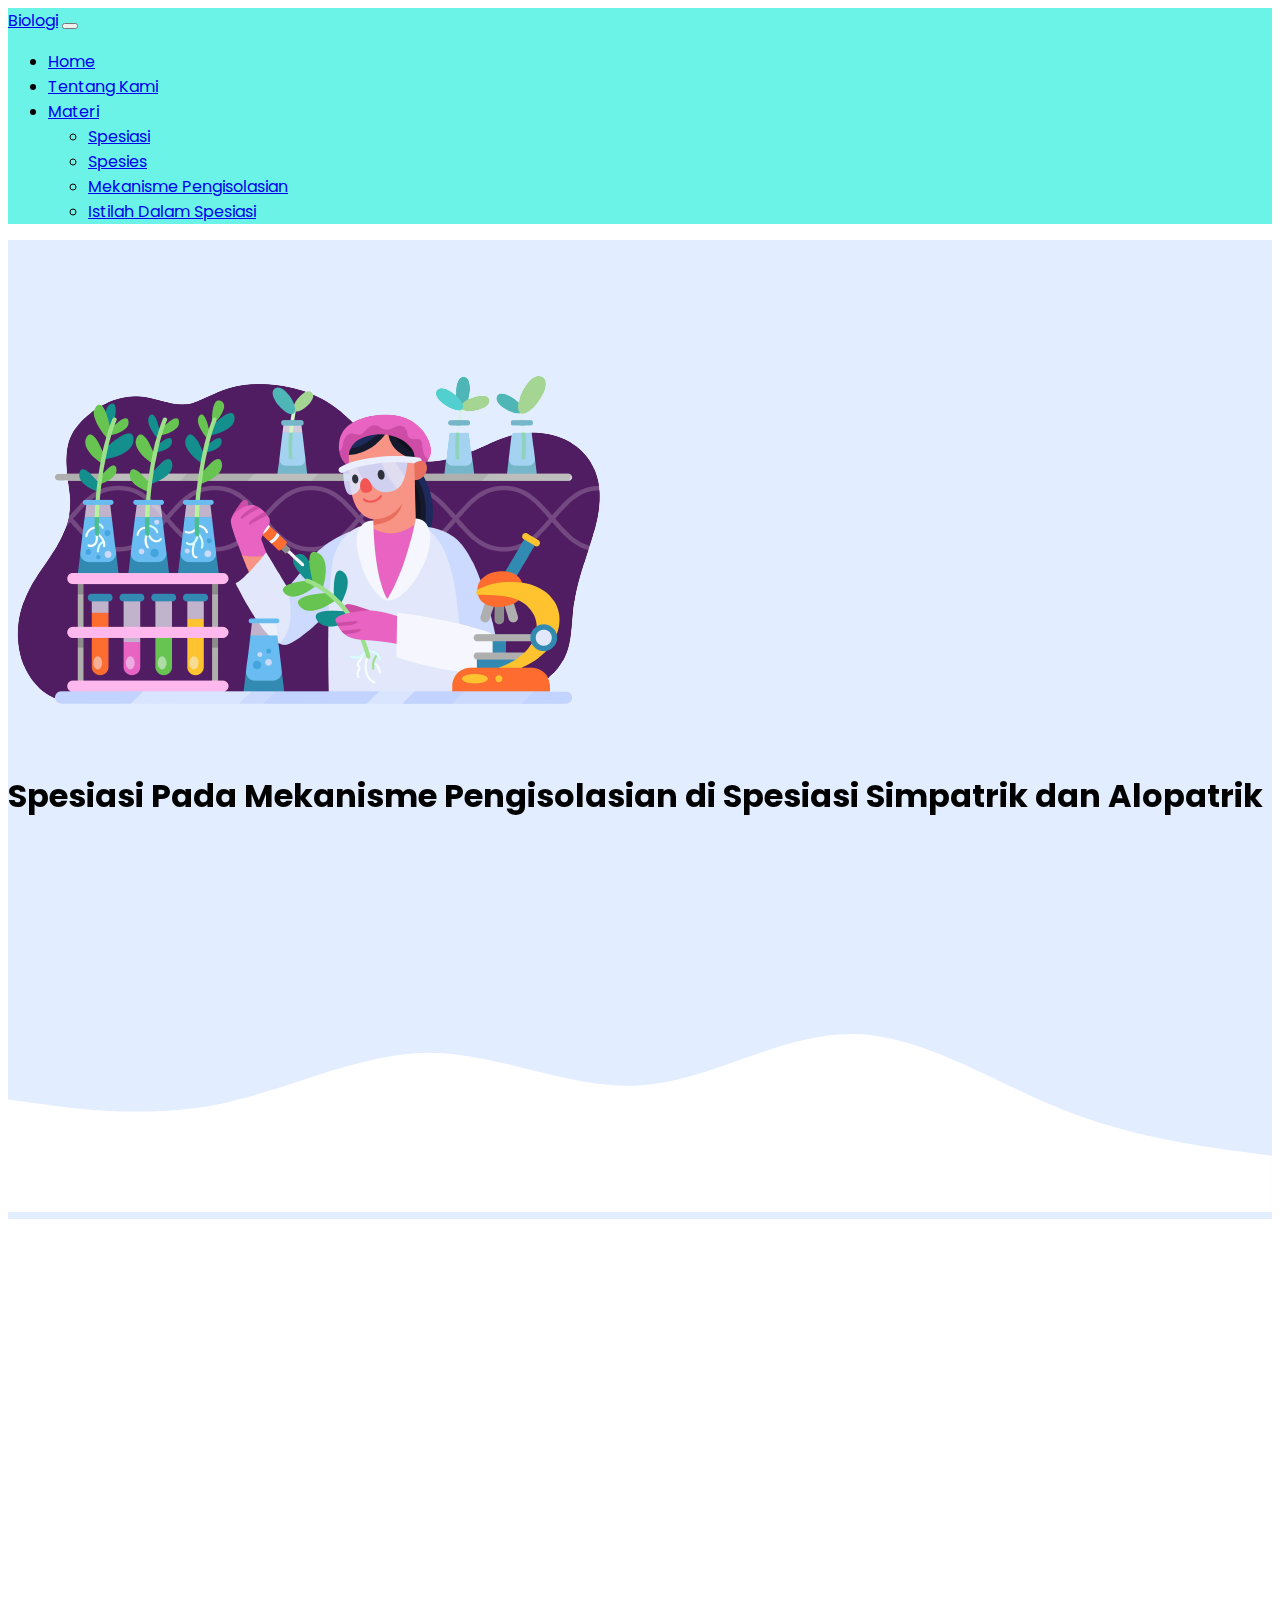
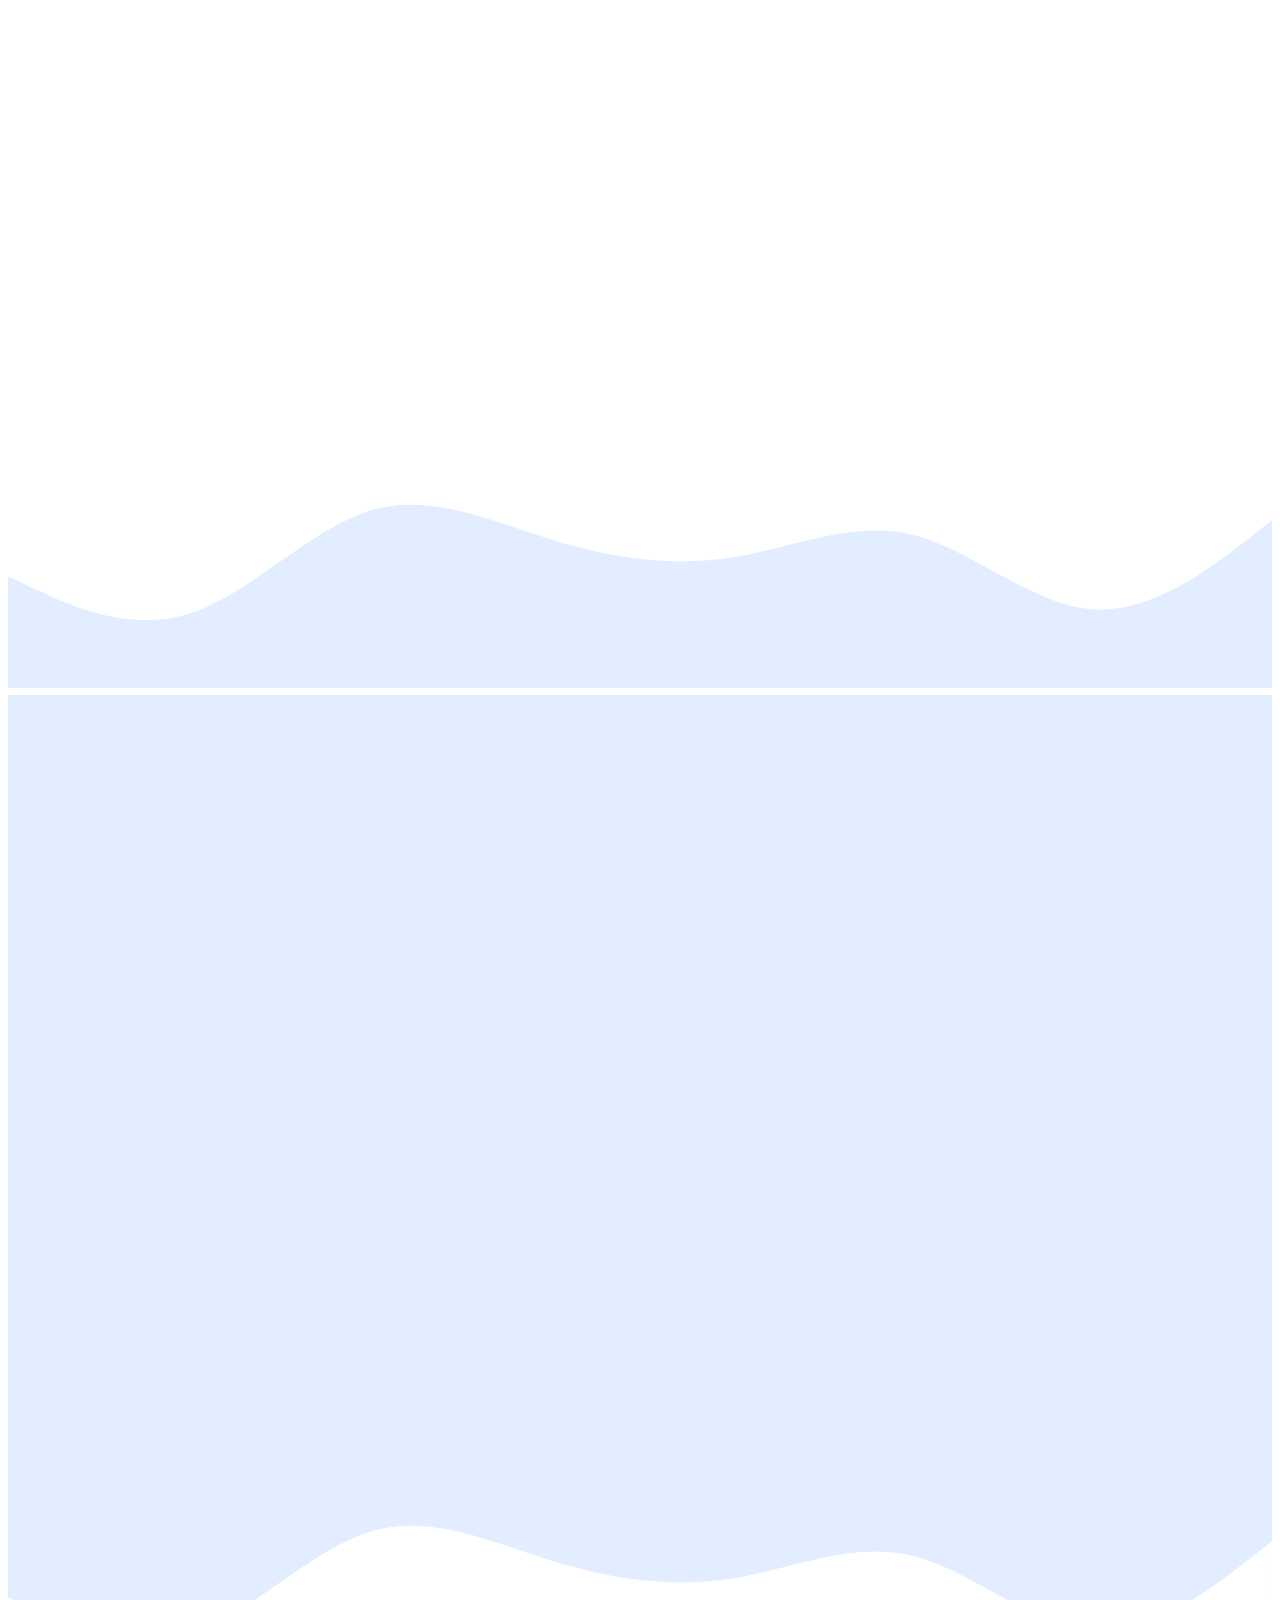
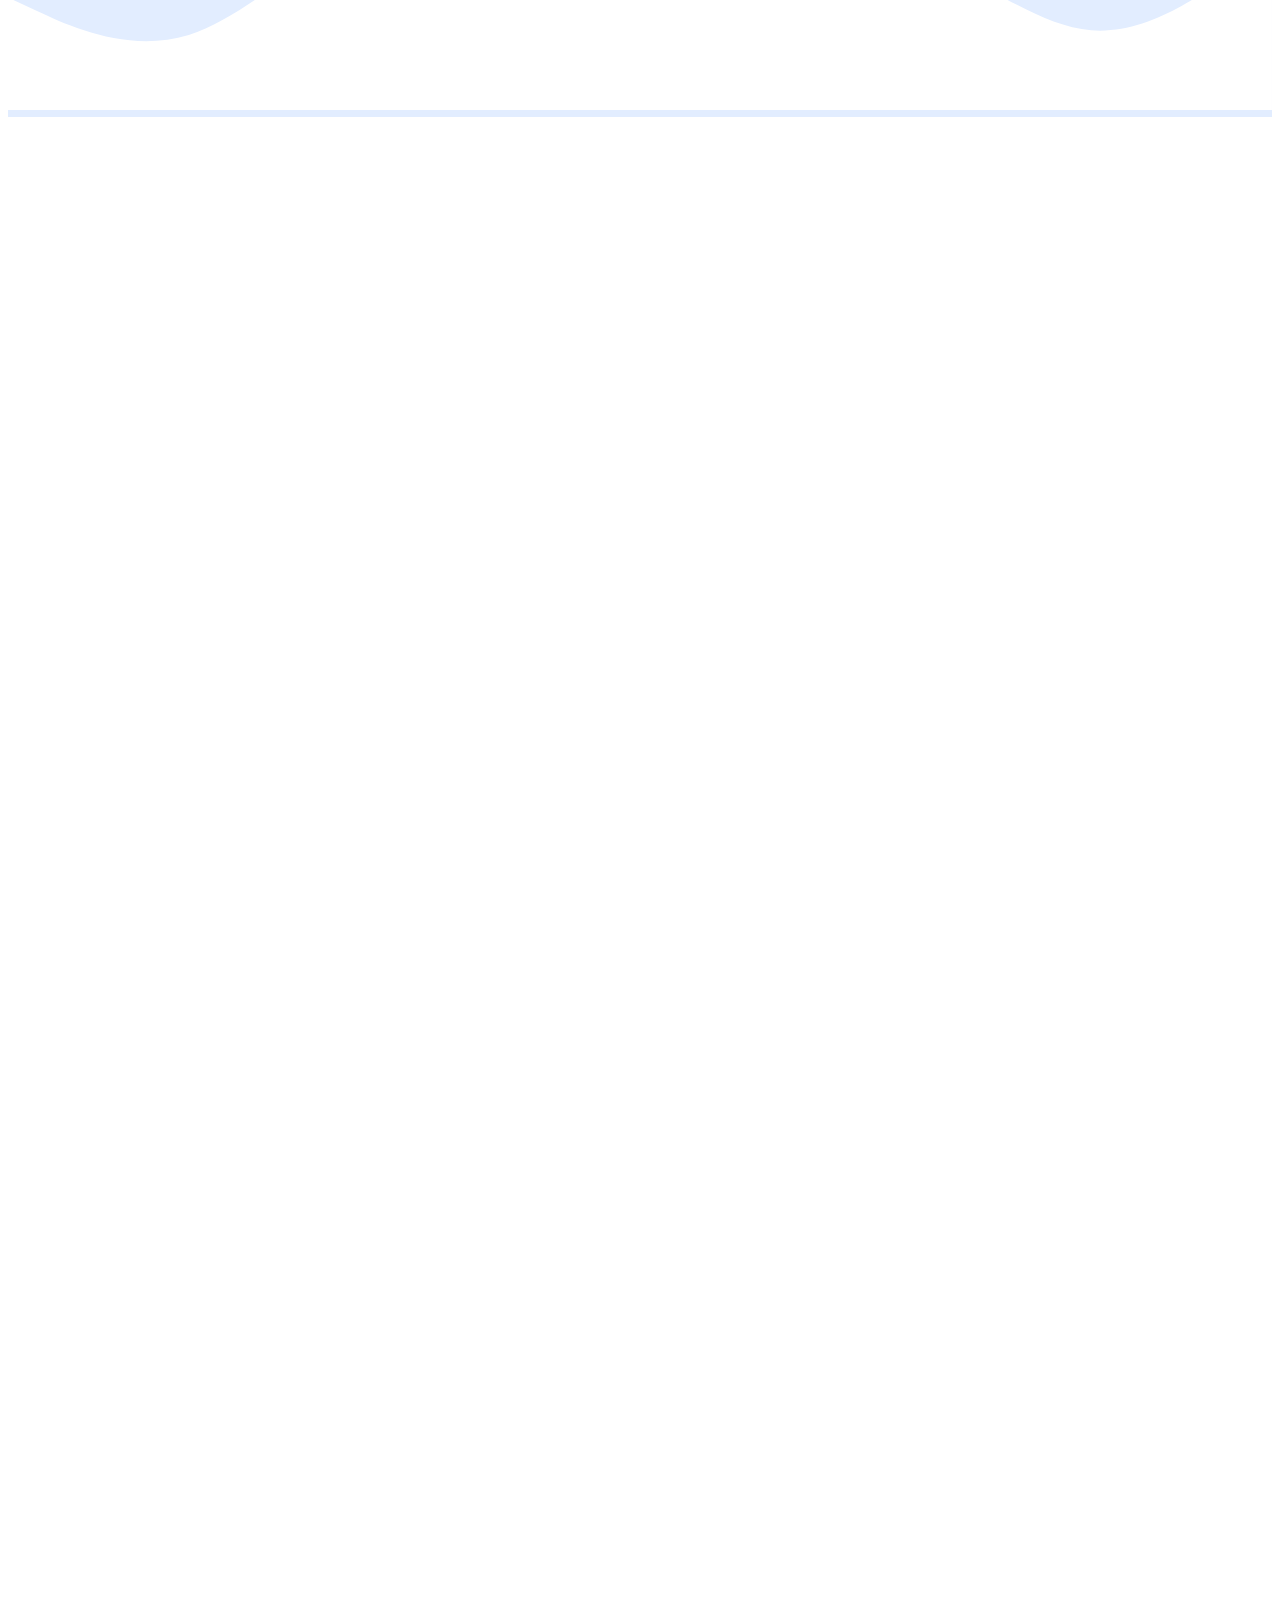
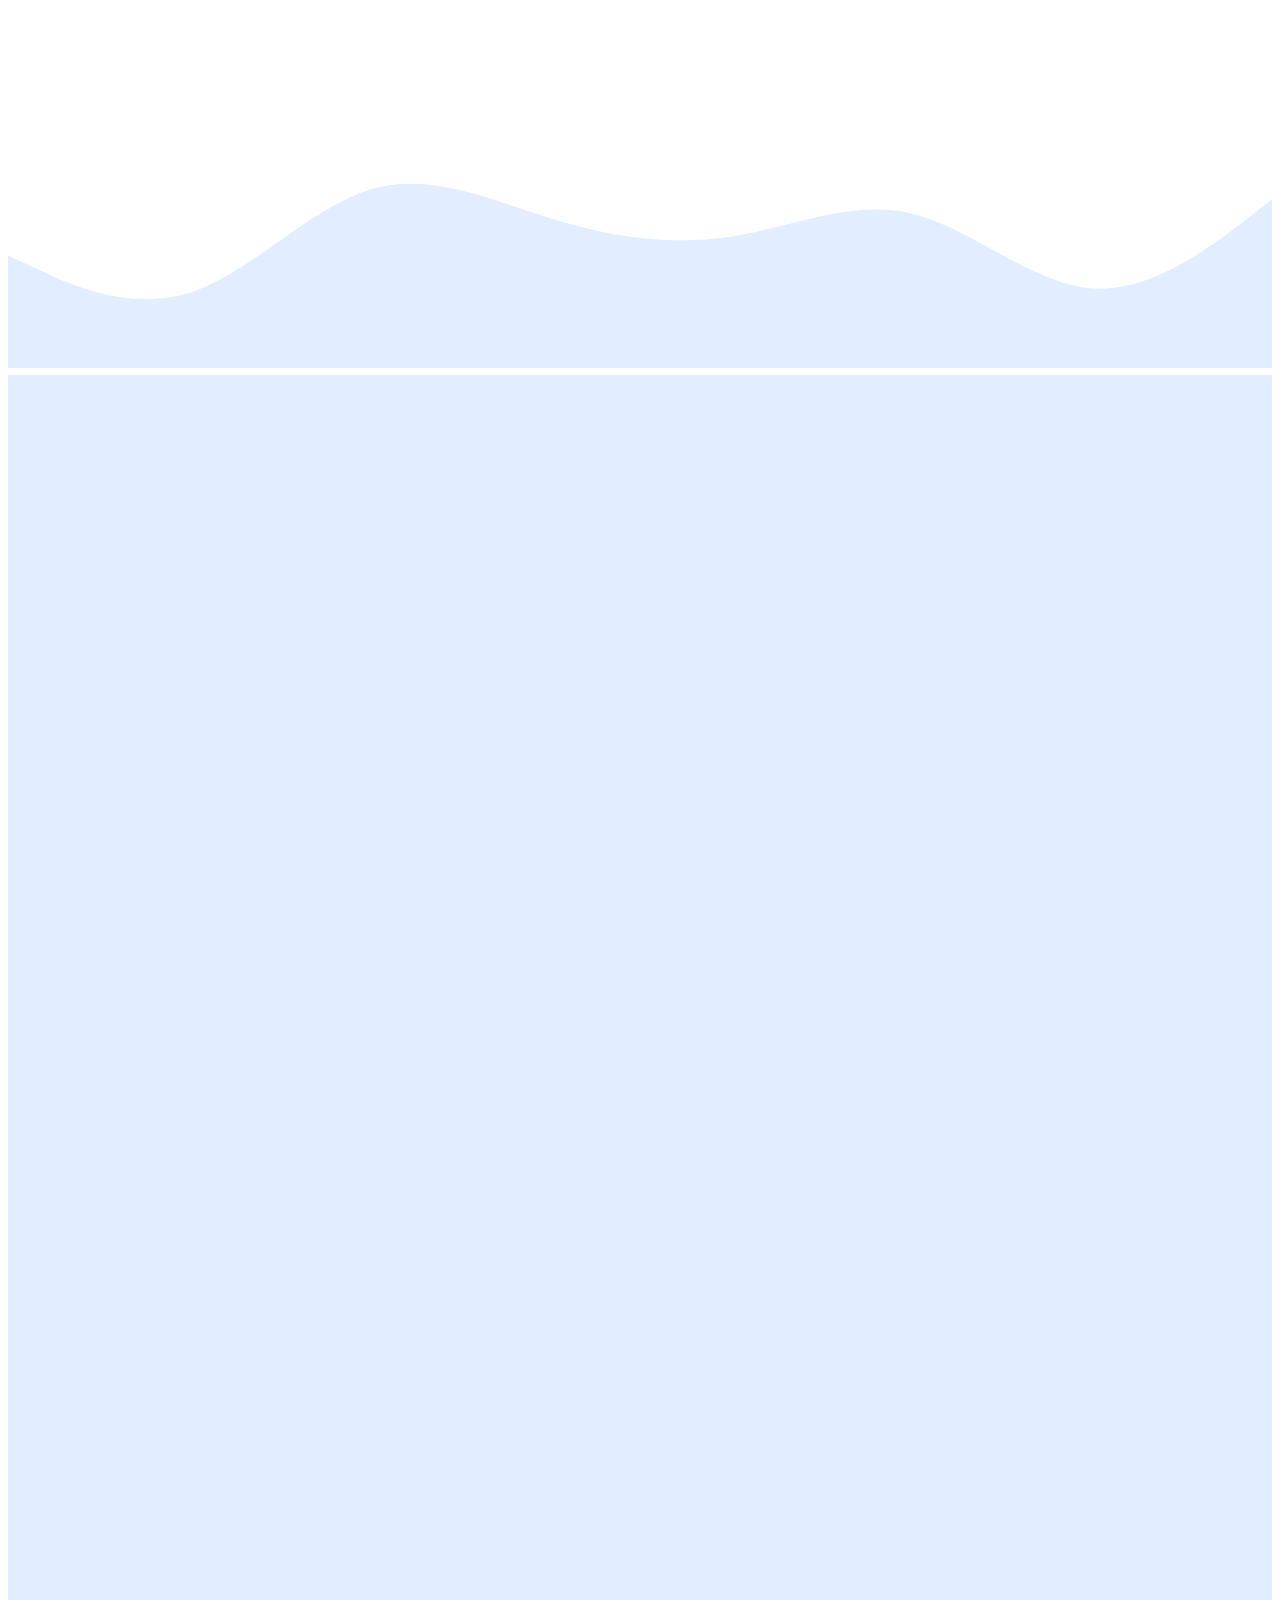
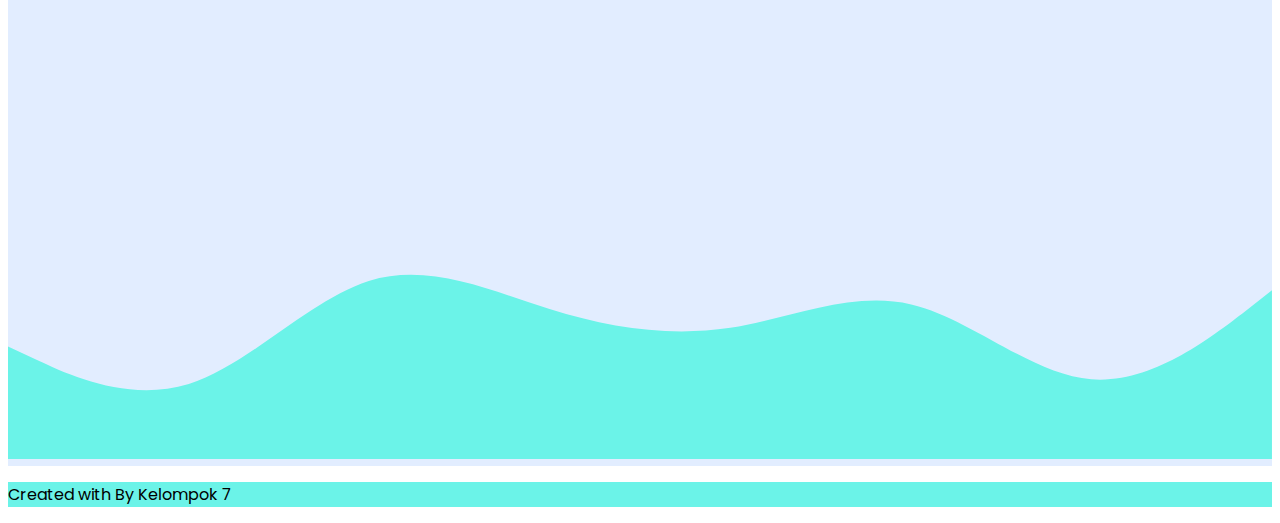
<file: index.html>
<!DOCTYPE html>
<html lang="en">
  <head>
    <!-- Required meta tags -->
    <meta charset="utf-8" />
    <meta name="viewport" content="width=device-width, initial-scale=1" />

    <!-- Bootstrap CSS -->
    <link href="https://cdn.jsdelivr.net/npm/bootstrap@5.1.3/dist/css/bootstrap.min.css" rel="stylesheet" integrity="sha384-1BmE4kWBq78iYhFldvKuhfTAU6auU8tT94WrHftjDbrCEXSU1oBoqyl2QvZ6jIW3" crossorigin="anonymous" />

    <!-- My CSS -->
    <link rel="stylesheet" href="style.css" />
    <link rel="stylesheet" href="https://unpkg.com/aos@next/dist/aos.css" />

    <title>Biologi</title>
  </head>
  <body id="Home">
    <!-- Navbar -->
    <nav class="navbar navbar-expand-lg navbar-light fw-bold fst-italic shadow-sm fixed-top" style="background-color: #6bf3e8">
      <div class="container">
        <a class="navbar-brand" href="#">Biologi</a>
        <button class="navbar-toggler" type="button" data-bs-toggle="collapse" data-bs-target="#navbarNav" aria-controls="navbarNav" aria-expanded="false" aria-label="Toggle navigation">
          <span class="navbar-toggler-icon"></span>
        </button>
        <div class="collapse navbar-collapse" id="navbarNav">
          <ul class="navbar-nav ms-auto">
            <li class="nav-item">
              <a class="nav-link active" aria-current="page" href="#Home">Home</a>
            </li>
            <li class="nav-item">
              <a class="nav-link active" aria-current="page" href="TentangKami.html">Tentang Kami</a>
            </li>
            <li class="nav-item dropdown">
              <a class="nav-link dropdown-toggle" href="#" id="navbarDropdown" role="button" data-bs-toggle="dropdown" aria-expanded="false"> Materi </a>
              <ul class="dropdown-menu" aria-labelledby="navbarDropdown">
                <li><a class="dropdown-item" href="#spesiasi">Spesiasi</a></li>
                <li><a class="dropdown-item" href="#spesies">Spesies</a></li>
                <li><a class="dropdown-item" href="#pengisolasian">Mekanisme Pengisolasian</a></li>
                <li><a class="dropdown-item" href="#istilah">Istilah Dalam Spesiasi</a></li>
              </ul>
            </li>
          </ul>
        </div>
      </div>
    </nav>
    <!-- akhir Navbar -->

    <!-- Jumbotron -->
    <section class="jumbotron text-center">
      <div class="container">
        <img src="asset/bio_profile.png" class="img-custom" data-aos="fade" />
        <h1 class="display-5 fst-italic fw-bold" data-aos="fade">Spesiasi Pada Mekanisme Pengisolasian di Spesiasi Simpatrik dan Alopatrik</h1>
        <p class="lead fw-bold" style="padding-bottom: 3rem" data-aos="fade-up">Tugas Biologi Kelompok 7</p>
      </div>
      <svg xmlns="http://www.w3.org/2000/svg" viewBox="0 0 1440 320">
        <path
          fill="#ffffff"
          fill-opacity="1"
          d="M0,192L40,197.3C80,203,160,213,240,197.3C320,181,400,139,480,138.7C560,139,640,181,720,176C800,171,880,117,960,117.3C1040,117,1120,171,1200,202.7C1280,235,1360,245,1400,250.7L1440,256L1440,320L1400,320C1360,320,1280,320,1200,320C1120,320,1040,320,960,320C880,320,800,320,720,320C640,320,560,320,480,320C400,320,320,320,240,320C160,320,80,320,40,320L0,320Z"
        ></path>
      </svg>
    </section>
    <!-- akhir Jumbotron -->

    <!-- Spesiasi -->
    <section id="spesiasi">
      <div class="container" style="padding-bottom: 4rem">
        <div class="row text-center" style="padding-bottom: 2rem">
          <h2 class="fw-bold" data-aos="fade-up" data-aos-anchor-placement="bottom-bottom" data-aos-duration="1000">Spesiasi</h2>
        </div>

        <div class="row">
          <div class="col-md-6 col-sm-12 text-center">
            <img src="asset/1.png" class="img-custom" data-aos="fade-left" />
          </div>

          <div class="col-md-6 col-sm-12">
            <p class="fw-bold text-secondary mt-3" data-aos="zoom-in-up">Pengertian : Pembentukan dua atau lebih spesies dari satu spesies yang telah ada atau telah punah.</p>
            <p class="fw-bold text-secondary" data-aos="zoom-in-up">
              Spesies yang terbentuk dari proses spesiasi berbeda dari spesies moyangnya.<br />

              Disebabkan oleh mekanisme pengisolasian, mutase dan seleksi alam, serta poliploidi (pada tanaman).
            </p>
          </div>
        </div>
      </div>
      <svg xmlns="http://www.w3.org/2000/svg" viewBox="0 0 1440 320">
        <path
          fill="#e2edff"
          fill-opacity="1"
          d="M0,192L34.3,208C68.6,224,137,256,206,234.7C274.3,213,343,139,411,117.3C480,96,549,128,617,149.3C685.7,171,754,181,823,170.7C891.4,160,960,128,1029,144C1097.1,160,1166,224,1234,229.3C1302.9,235,1371,181,1406,154.7L1440,128L1440,320L1405.7,320C1371.4,320,1303,320,1234,320C1165.7,320,1097,320,1029,320C960,320,891,320,823,320C754.3,320,686,320,617,320C548.6,320,480,320,411,320C342.9,320,274,320,206,320C137.1,320,69,320,34,320L0,320Z"
        ></path>
      </svg>
    </section>
    <!-- Akhir Spesiasi -->

    <!-- Spesies -->
    <section id="spesies" style="background-color: #e2edff">
      <div class="container" style="padding-bottom: 4rem">
        <div class="row text-center" style="padding-bottom: 2rem">
          <div class="col-12">
            <h2 class="fw-bold" data-aos="fade-up" data-aos-anchor-placement="bottom-bottom" data-aos-duration="1000">Spesies</h2>
          </div>
        </div>

        <div class="row">
          <div class="col-md-6 col-sm-12">
            <p class="fw-bold text-secondary" data-aos="zoom-in-up">Pengertian : Anggota suatu populasi yang mampu mengadakan pertukaran gen atau melakukan perkawinan secara alami (Interbreeding).</p>
            <p class="fw-bold text-secondary" data-aos="zoom-in-up">
              Spesies merupakan puncak dari proses evolusi.<br />
              Spesies dapat menghasilkan keturunan yang fertil. Keturunan fertil merupakan keturunan yang jika dikawinkan dengan spesies yang sejenis akan menghasilkan embrio baru atau keturunan tersebut juga bisa menghasilkan keturunan
              lain.<br />
              <br />
              Anggota suatu spesies memiliki Lukang Gen (Gene Pool) yang sama dan dengan Aliran Gen (Gene Flow) yang bebas diantara organisme - organismenya.<br />
              - Lukang Gen adalah Populasi yang menampung berbagai alel yang mungkin tersedia dalam suatu spesies.<br />
              - Aliran Gen adalah Pertukaran alel didalam dan diantara populasi suatu spesies.
            </p>
          </div>

          <div class="col-md-6 col-sm-12 text-center">
            <img src="asset/2.png" class="img-custom" class="mt-3" data-aos="fade-right" />
          </div>
        </div>
      </div>
      <svg xmlns="http://www.w3.org/2000/svg" viewBox="0 0 1440 320">
        <path
          fill="#ffff"
          fill-opacity="1"
          d="M0,192L34.3,208C68.6,224,137,256,206,234.7C274.3,213,343,139,411,117.3C480,96,549,128,617,149.3C685.7,171,754,181,823,170.7C891.4,160,960,128,1029,144C1097.1,160,1166,224,1234,229.3C1302.9,235,1371,181,1406,154.7L1440,128L1440,320L1405.7,320C1371.4,320,1303,320,1234,320C1165.7,320,1097,320,1029,320C960,320,891,320,823,320C754.3,320,686,320,617,320C548.6,320,480,320,411,320C342.9,320,274,320,206,320C137.1,320,69,320,34,320L0,320Z"
        ></path>
      </svg>
    </section>
    <!-- Akhir Spesies -->

    <!-- Pengisolasian -->
    <section id="pengisolasian">
      <div class="container" style="padding-bottom: 4rem">
        <div class="row text-center" style="padding-bottom: 2rem">
          <h2 class="fw-bold" data-aos="fade-up" data-aos-anchor-placement="bottom-bottom" data-aos-duration="1000">Mekanisme Pengisolasian</h2>
        </div>

        <div class="row">
          <div class="col-md-6 col-sm-12 text-center">
            <img src="asset/1.png" class="img-custom" data-aos="fade-left" />
          </div>
          <div class="col-md-6 col-sm-12">
            <p class="fw-bold text-secondary mt-3" data-aos="zoom-in-up">Pengertian : Beberapa macam penghalang yang efektif mencegah terjadinya pertukaran gen antar populasi.</p>
            <p class="fw-bold text-secondary" data-aos="zoom-in-up">
              Terjadi Ketika suatu populasi terisolasi dari sekumpulan populasi utama dan lukang gen terisolasi selama ratusan bahka ribuan tahun.<br />
              Ada 2 tipe spesiasi mekanisme pengisolasian yaitu:
              <br />
              1. Sepesiasi Alopatrik<br />
              2. Sepesiasi Simpatrik
            </p>
          </div>
        </div>

        <div class="row" style="margin-bottom: 5rem; margin-top: 5rem" data-aos="fade-up">
          <div id="carouselExampleControlsNoTouching" class="carousel carousel-dark slide" data-bs-touch="false" data-bs-interval="false">
            <div class="carousel-inner text-center">
              <div class="carousel-item active">
                <div class="card shadow mb-3" style="width: 18rem; border-radius: 15px; margin: auto">
                  <div class="card-body">
                    <p class="card-text fw-bold">Sepesiasi Alopatrik</p>
                    <img src="asset/alopatrik.png" width="200px" height="200px" alt="" />
                    <a href="alopatrik.html" class="btn btn-secondary btn-sm mt-3 fw-bold">Selengkapnya =></a>
                  </div>
                </div>
              </div>

              <div class="carousel-item">
                <div class="card shadow mb-3" style="width: 18rem; border-radius: 15px; margin: auto">
                  <div class="card-body">
                    <p class="card-text fw-bold">Sepesiasi Simpatrik</p>
                    <img src="asset/simpatrik.png" width="200px" height="200px" alt="" />
                    <a href="simpatrik.html" class="btn btn-secondary btn-sm mt-3 fw-bold">Selengkapnya =></a>
                  </div>
                </div>
              </div>

              <button class="carousel-control-prev" type="button" data-bs-target="#carouselExampleControlsNoTouching" data-bs-slide="prev">
                <span class="carousel-control-prev-icon" aria-hidden="true"></span>
                <span class="visually-hidden">Previous</span>
              </button>
              <button class="carousel-control-next" type="button" data-bs-target="#carouselExampleControlsNoTouching" data-bs-slide="next">
                <span class="carousel-control-next-icon" aria-hidden="true"></span>
                <span class="visually-hidden">Next</span>
              </button>
            </div>
          </div>
        </div>
      </div>
      <svg xmlns="http://www.w3.org/2000/svg" viewBox="0 0 1440 320">
        <path
          fill="#e2edff"
          fill-opacity="1"
          d="M0,192L34.3,208C68.6,224,137,256,206,234.7C274.3,213,343,139,411,117.3C480,96,549,128,617,149.3C685.7,171,754,181,823,170.7C891.4,160,960,128,1029,144C1097.1,160,1166,224,1234,229.3C1302.9,235,1371,181,1406,154.7L1440,128L1440,320L1405.7,320C1371.4,320,1303,320,1234,320C1165.7,320,1097,320,1029,320C960,320,891,320,823,320C754.3,320,686,320,617,320C548.6,320,480,320,411,320C342.9,320,274,320,206,320C137.1,320,69,320,34,320L0,320Z"
        ></path>
      </svg>
    </section>
    <!-- Akhir Pengisolasian -->

    <!-- Istilah -->
    <section id="istilah" style="background-color: #e2edff">
      <div class="container" style="padding-bottom: 4rem">
        <div class="row text-center" style="padding-bottom: 2rem">
          <div class="col-12">
            <h2 class="fw-bold" data-aos="fade-up" data-aos-anchor-placement="bottom-bottom" data-aos-duration="1000">Istilah Dalam Spesiasi</h2>
          </div>
        </div>

        <div class="row align-items-center">
          <div class="col-md-6 col-sm-12">
            <div class="row" style="margin-bottom: 5rem" data-aos="fade-up">
              <div id="carouselExampleControlsNoTouching1" class="carousel carousel-dark slide" data-bs-touch="false" data-bs-interval="false">
                <div class="carousel-inner">
                  <div class="carousel-item active">
                    <div class="card shadow mb-3" style="width: 18rem; border-radius: 15px; margin: auto">
                      <div class="card-body">
                        <p class="card-text fw-bold">Isolasi Reproduksi</p>
                        <p class="card-text text-secondary fw-bold">
                          Merupakan mekanisme pengisolasian yang mencegah atau menghambat perkawinan antar anggota populasi atau mencegah pembentukan keturuan ( hybrid ) yang fertil.<br />
                          <br />
                          Jika suatu anggota populasi tidak dapat bereproduksi dengan populasi lainnya, populasi tersebut dikatakan terisolasi secara reproduksi.
                        </p>
                      </div>
                    </div>
                  </div>
                  <div class="carousel-item">
                    <div class="card shadow mb-3" style="width: 18rem; border-radius: 15px; margin: auto">
                      <div class="card-body">
                        <p class="card-text fw-bold">Mekanisme Pengisolasian Prazigotik</p>
                        <p class="card-text text-secondary fw-bold">
                          Yaitu isolasi yang mencegah terjadinya perkawinan<br />
                          ( sebelum fertilisasi ), Contoh:<br />
                          <br />
                          1. Isolasi Tingkah Laku<br />
                          2. Isolasi Ekologis<br />
                          3. Isolasi Musiman<br />
                          4. Isolasi Mekanis<br />
                          5. Isolasi Gamet<br />
                        </p>
                      </div>
                    </div>
                  </div>
                  <div class="carousel-item">
                    <div class="card shadow mb-3" style="width: 18rem; border-radius: 15px; margin: auto">
                      <div class="card-body">
                        <p class="card-text fw-bold">Mekanisme Pengisolasian Pascazigotik</p>
                        <p class="card-text text-secondary fw-bold">Yaitu isolasi yang terjadi setelah pembuahan atau fertilisasi. Contohnya pada Isolasi Hibrid</p>
                      </div>
                    </div>
                  </div>
                </div>
                <button class="carousel-control-prev" type="button" data-bs-target="#carouselExampleControlsNoTouching1" data-bs-slide="prev">
                  <span class="carousel-control-prev-icon"></span>
                </button>
                <button class="carousel-control-next" type="button" data-bs-target="#carouselExampleControlsNoTouching1" data-bs-slide="next">
                  <span class="carousel-control-next-icon"></span>
                </button>
              </div>
            </div>
          </div>
          <div class="col-md-6 col-sm-12 text-center">
            <img src="asset/2.png" class="img-custom" class="mt-3" data-aos="fade-right" />
          </div>
        </div>
      </div>
      <svg xmlns="http://www.w3.org/2000/svg" viewBox="0 0 1440 320">
        <path
          fill="#6bf3e8"
          fill-opacity="1"
          d="M0,192L34.3,208C68.6,224,137,256,206,234.7C274.3,213,343,139,411,117.3C480,96,549,128,617,149.3C685.7,171,754,181,823,170.7C891.4,160,960,128,1029,144C1097.1,160,1166,224,1234,229.3C1302.9,235,1371,181,1406,154.7L1440,128L1440,320L1405.7,320C1371.4,320,1303,320,1234,320C1165.7,320,1097,320,1029,320C960,320,891,320,823,320C754.3,320,686,320,617,320C548.6,320,480,320,411,320C342.9,320,274,320,206,320C137.1,320,69,320,34,320L0,320Z"
        ></path>
      </svg>
    </section>
    <!-- Aakhir Istilah -->

    <!-- footer -->
    <footer style="background-color: #6bf3e8" class="p-3">
      <p class="fst-italic fw-bold text-center">Created with By Kelompok 7</p>
    </footer>
    <!-- akhir footer -->

    <!-- Option 1: Bootstrap Bundle with Popper -->
    <script src="https://cdn.jsdelivr.net/npm/bootstrap@5.1.3/dist/js/bootstrap.bundle.min.js" integrity="sha384-ka7Sk0Gln4gmtz2MlQnikT1wXgYsOg+OMhuP+IlRH9sENBO0LRn5q+8nbTov4+1p" crossorigin="anonymous"></script>

    <!-- Optional JavaScript; choose one of the two! -->
    <!-- Animasi -->
    <script src="https://unpkg.com/aos@next/dist/aos.js"></script>
    <script>
      AOS.init();
    </script>
    <!-- akhir Animasi -->
  </body>
</html>
</file>
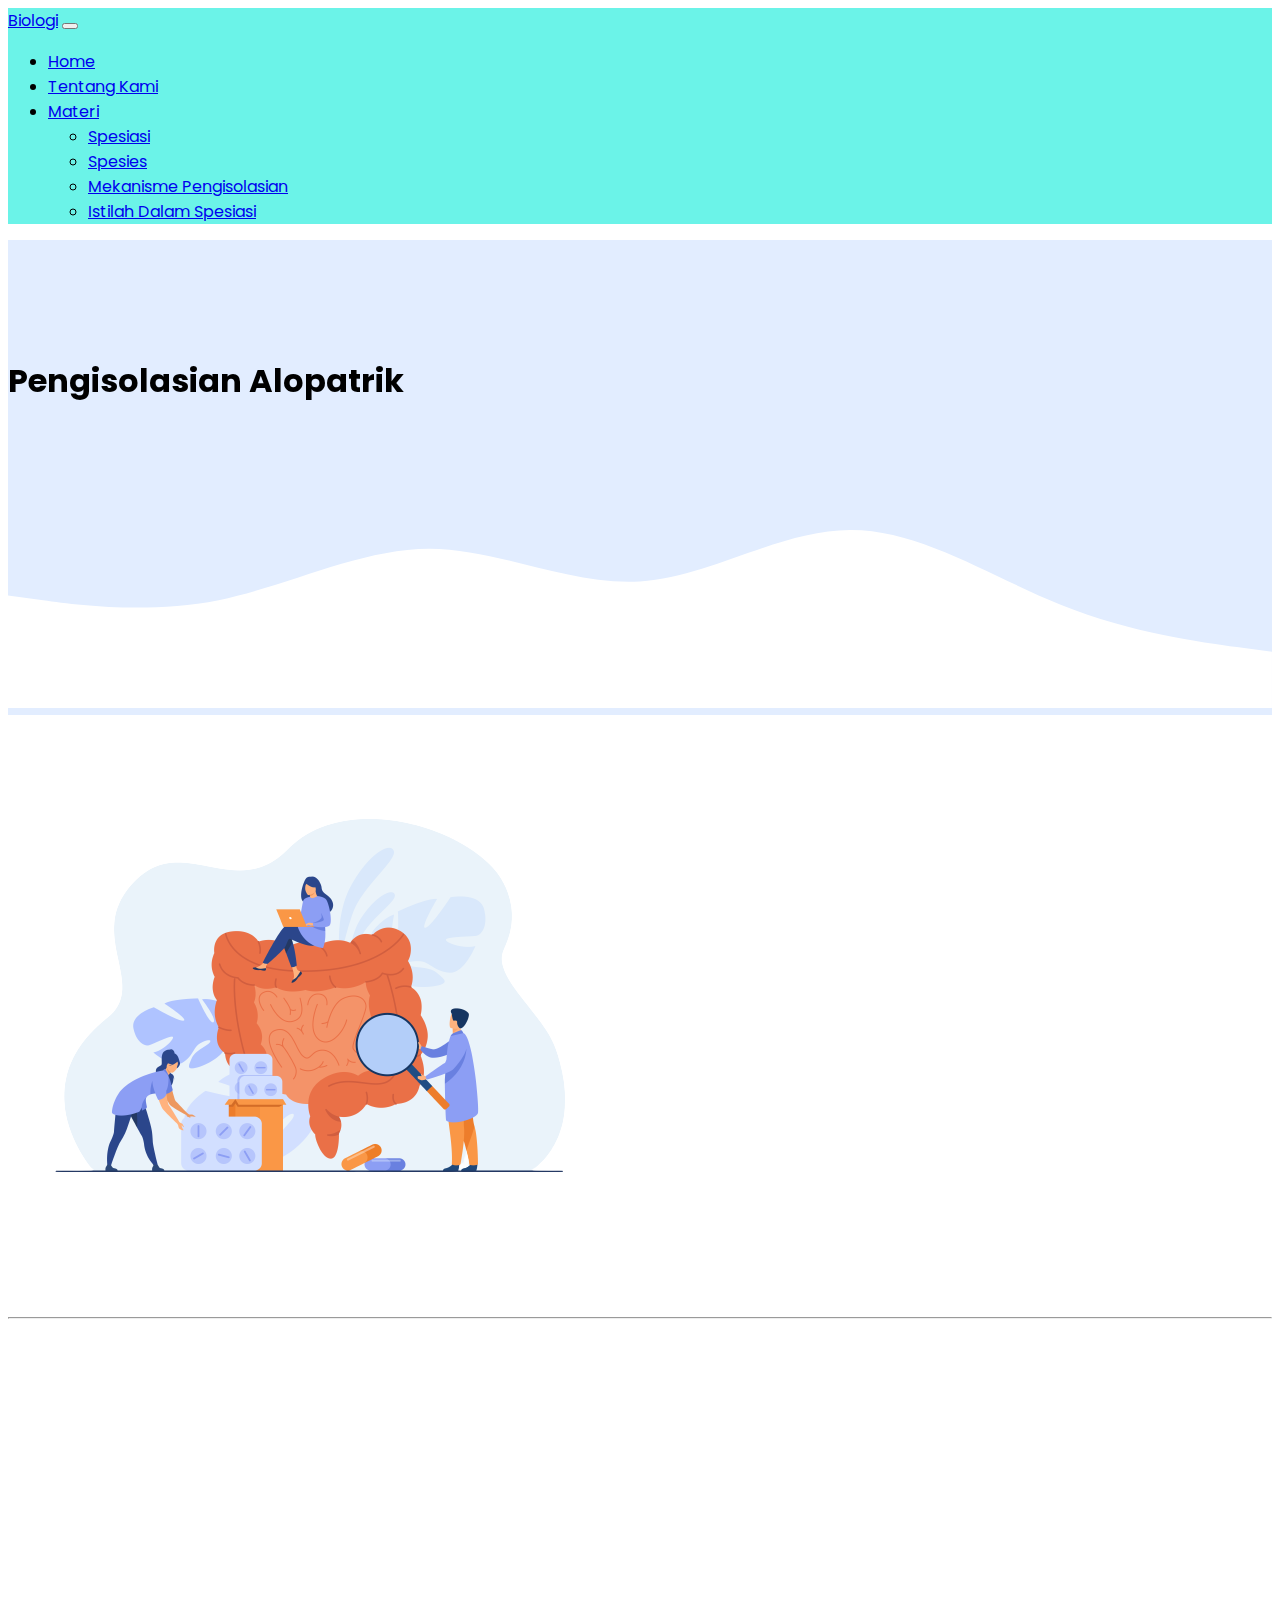
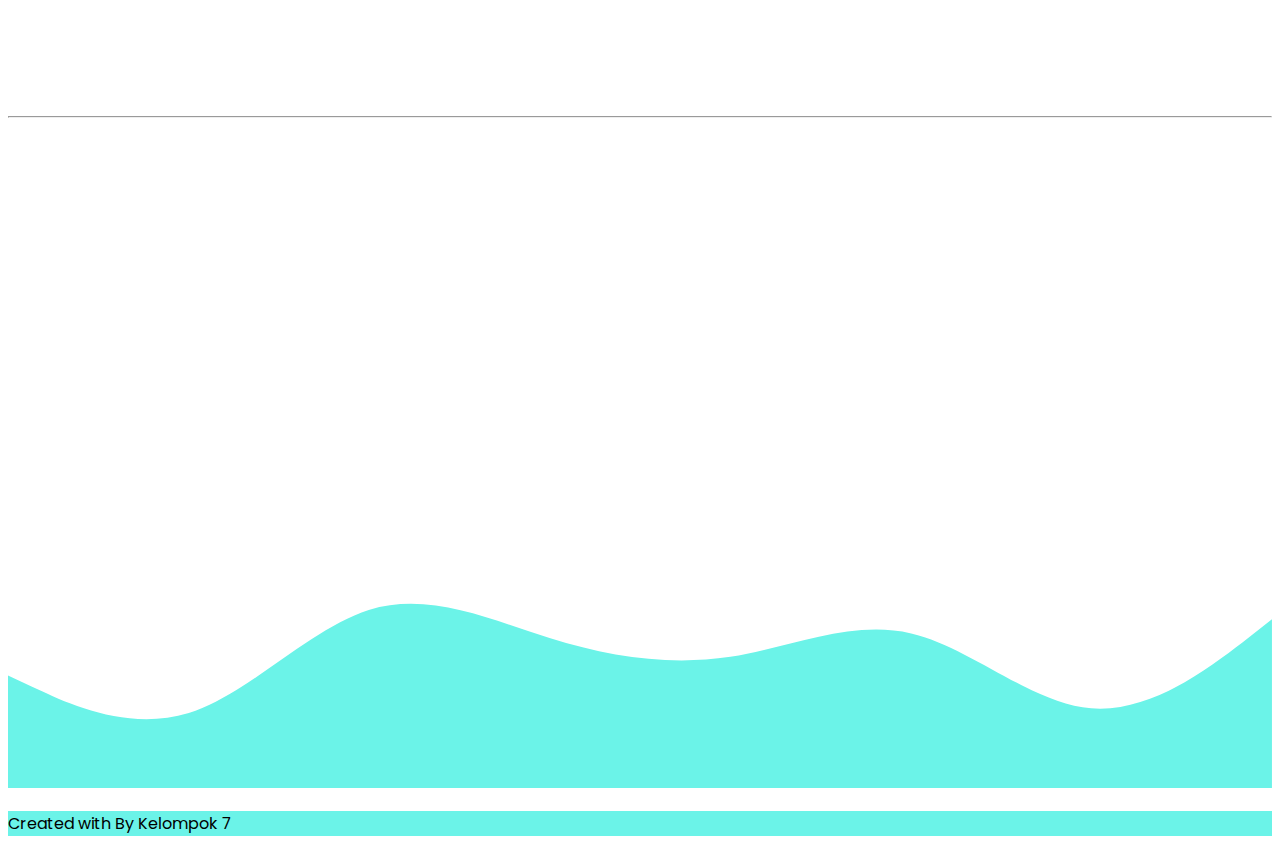
<file: alopatrik.html>
<!DOCTYPE html>
<html lang="en">
  <head>
    <!-- Required meta tags -->
    <meta charset="utf-8" />
    <meta name="viewport" content="width=device-width, initial-scale=1" />

    <!-- Bootstrap CSS -->
    <link href="https://cdn.jsdelivr.net/npm/bootstrap@5.1.3/dist/css/bootstrap.min.css" rel="stylesheet" integrity="sha384-1BmE4kWBq78iYhFldvKuhfTAU6auU8tT94WrHftjDbrCEXSU1oBoqyl2QvZ6jIW3" crossorigin="anonymous" />

    <!-- My CSS -->
    <link rel="stylesheet" href="style.css" />
    <link rel="stylesheet" href="https://unpkg.com/aos@next/dist/aos.css" />

    <title>Biologi</title>
  </head>
  <body id="Home">
    <!-- Navbar -->
    <nav class="navbar navbar-expand-lg navbar-light fw-bold fst-italic shadow-sm fixed-top" style="background-color: #6bf3e8">
      <div class="container">
        <a class="navbar-brand" href="#">Biologi</a>
        <button class="navbar-toggler" type="button" data-bs-toggle="collapse" data-bs-target="#navbarNav" aria-controls="navbarNav" aria-expanded="false" aria-label="Toggle navigation">
          <span class="navbar-toggler-icon"></span>
        </button>
        <div class="collapse navbar-collapse" id="navbarNav">
          <ul class="navbar-nav ms-auto">
            <li class="nav-item">
              <a class="nav-link active" aria-current="page" href="index.html">Home</a>
            </li>
            <li class="nav-item">
              <a class="nav-link active" aria-current="page" href="TentangKami.html">Tentang Kami</a>
            </li>
            <li class="nav-item dropdown">
              <a class="nav-link dropdown-toggle" href="#" id="navbarDropdown" role="button" data-bs-toggle="dropdown" aria-expanded="false"> Materi </a>
              <ul class="dropdown-menu" aria-labelledby="navbarDropdown">
                <li><a class="dropdown-item" href="index.html">Spesiasi</a></li>
                <li><a class="dropdown-item" href="index.html">Spesies</a></li>
                <li><a class="dropdown-item" href="index.html">Mekanisme Pengisolasian</a></li>
                <li><a class="dropdown-item" href="index.html">Istilah Dalam Spesiasi</a></li>
              </ul>
            </li>
          </ul>
        </div>
      </div>
    </nav>
    <!-- akhir Navbar -->

    <!-- Jumbotron -->
    <section class="jumbotron text-center">
      <div class="container">
        <h1 class="display-5 fst-italic fw-bold" data-aos="fade">Pengisolasian Alopatrik</h1>
      </div>
      <svg xmlns="http://www.w3.org/2000/svg" viewBox="0 0 1440 320">
        <path
          fill="#ffffff"
          fill-opacity="1"
          d="M0,192L40,197.3C80,203,160,213,240,197.3C320,181,400,139,480,138.7C560,139,640,181,720,176C800,171,880,117,960,117.3C1040,117,1120,171,1200,202.7C1280,235,1360,245,1400,250.7L1440,256L1440,320L1400,320C1360,320,1280,320,1200,320C1120,320,1040,320,960,320C880,320,800,320,720,320C640,320,560,320,480,320C400,320,320,320,240,320C160,320,80,320,40,320L0,320Z"
        ></path>
      </svg>
    </section>
    <!-- akhir Jumbotron -->

    <!-- Spesiasi -->
    <section id="spesiasi">
      <div class="container" style="padding-bottom: 4rem">
        <div class="row justify-content-center">
          <div class="col-md-6 text-center">
            <img src="asset/1.png" class="img-custom" data-aos="fade-left" />
          </div>
          <div class="col-md-6">
            <p class="fw-bold text-secondary mt-3" data-aos="zoom-in-up">
              Spesiasi Alopatrik atau dikenal juga Spesiasi Geografis adalah spesiasi yang berlangsung ketika populasi spesies yang sama terisolasi satu sama lain hingga tak terjadi pertukaran gen. Bila batas geografis nantinya hilang,
              anggota kedua populasi mungkin sudah tak mampu berkawin, sehingga keduanya telah menjadi spesies yang berbeda
            </p>
          </div>
        </div>
        <hr />
        <div class="row mt-5">
          <div class="col-md-6 text-center">
            <p class="fw-bold text-secondary mt-3" align="left" data-aos="zoom-in-up">
              Disebabkan oleh adanya penghalang (sawar) geografis, antara lain :<br />
              <br />
              1. Sungai<br />
              2. Gurun<br />
              3. Gunung<br />
              4. Dll<br />
            </p>
          </div>
          <div class="col-md-6 text-center">
            <img src="asset/alopatrik.png" class="img-custom" height="200" data-aos="fade-left" />
          </div>
        </div>
        <hr />
        <div class="row justify-content-center">
          <div class="col-md-6 text-center">
            <img src="asset/2.png" class="img-custom" data-aos="fade-left" />
          </div>
          <div class="col-md-6">
            <p class="fw-bold text-secondary mt-3" data-aos="zoom-in-up">
              Isolasi geografis dan penghalang geografisnya dapat mencegah alela dari suatu populasi menyebar kedalam populasi lainnya sehingga tidak terjadi aliran pertukaran gen diantara populasi tersebut. Dengan demikian,
              populasi-populasi tersebut memiliki lukang gen yang terpisah.
            </p>
          </div>
        </div>
      </div>
      <svg xmlns="http://www.w3.org/2000/svg" viewBox="0 0 1440 320">
        <path
          fill="#6bf3e8"
          fill-opacity="1"
          d="M0,192L34.3,208C68.6,224,137,256,206,234.7C274.3,213,343,139,411,117.3C480,96,549,128,617,149.3C685.7,171,754,181,823,170.7C891.4,160,960,128,1029,144C1097.1,160,1166,224,1234,229.3C1302.9,235,1371,181,1406,154.7L1440,128L1440,320L1405.7,320C1371.4,320,1303,320,1234,320C1165.7,320,1097,320,1029,320C960,320,891,320,823,320C754.3,320,686,320,617,320C548.6,320,480,320,411,320C342.9,320,274,320,206,320C137.1,320,69,320,34,320L0,320Z"
        ></path>
      </svg>
    </section>
    <!-- Akhir Spesiasi -->

    <!-- footer -->
    <footer style="background-color: #6bf3e8" class="p-3">
      <p class="fst-italic fw-bold text-center">Created with By Kelompok 7</p>
    </footer>
    <!-- akhir footer -->

    <!-- Optional JavaScript; choose one of the two! -->
    <!-- Animasi -->
    <script src="https://unpkg.com/aos@next/dist/aos.js"></script>
    <script>
      AOS.init();
    </script>
    <!-- akhir Animasi -->

    <!-- Option 1: Bootstrap Bundle with Popper -->
    <script src="https://cdn.jsdelivr.net/npm/bootstrap@5.1.3/dist/js/bootstrap.bundle.min.js" integrity="sha384-ka7Sk0Gln4gmtz2MlQnikT1wXgYsOg+OMhuP+IlRH9sENBO0LRn5q+8nbTov4+1p" crossorigin="anonymous"></script>
  </body>
</html>
</file>
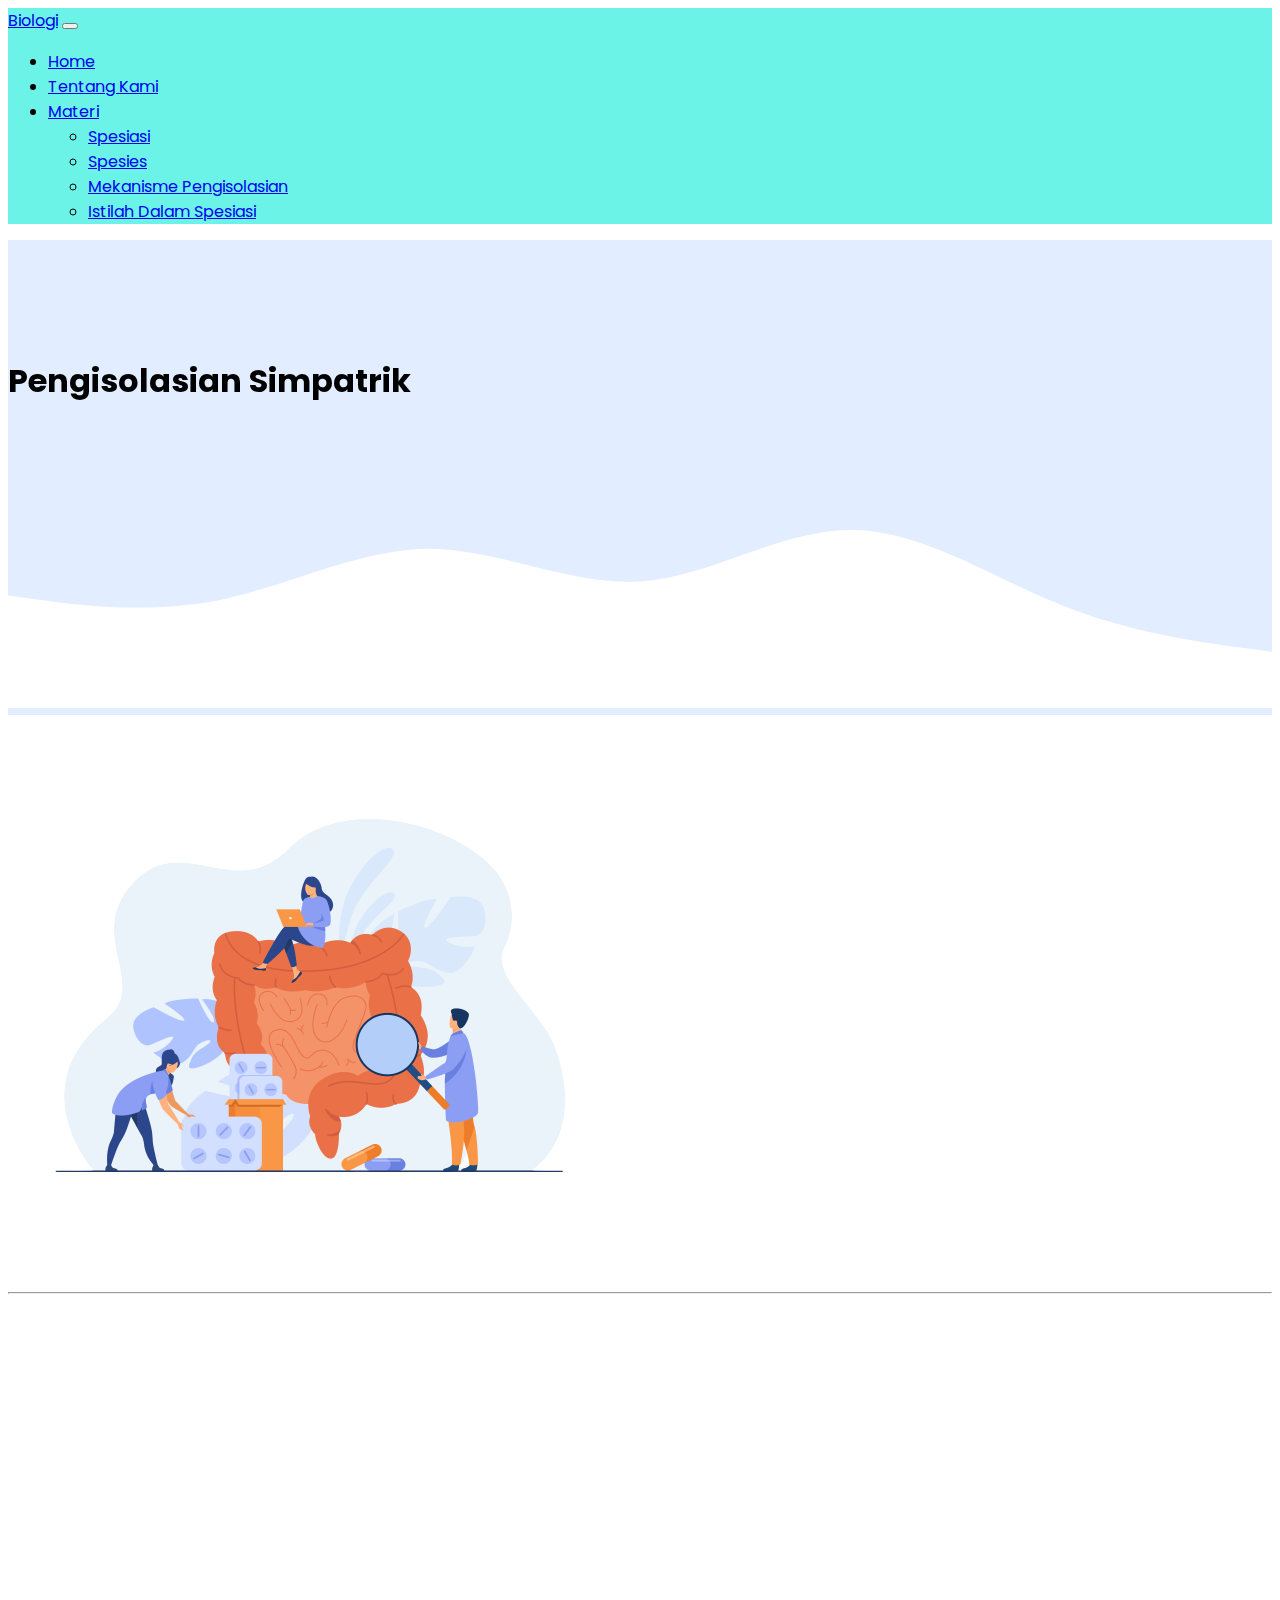
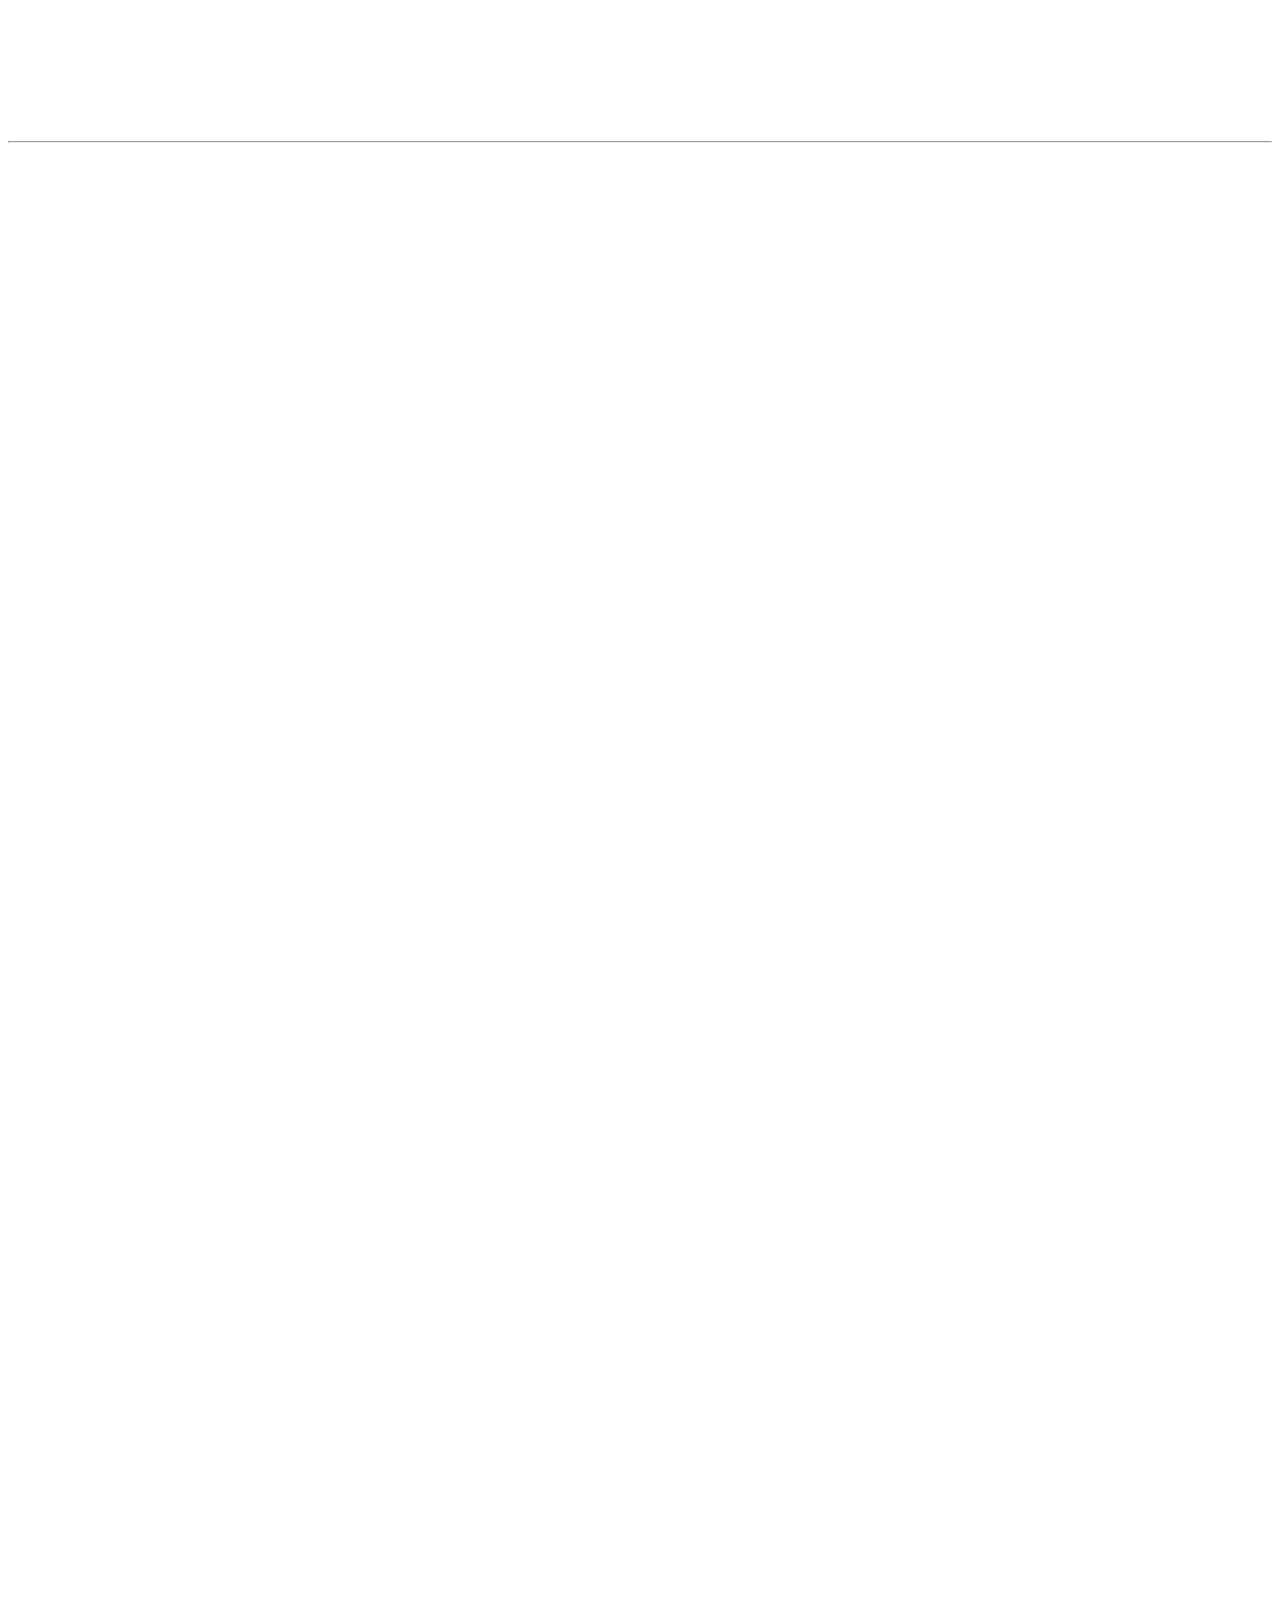
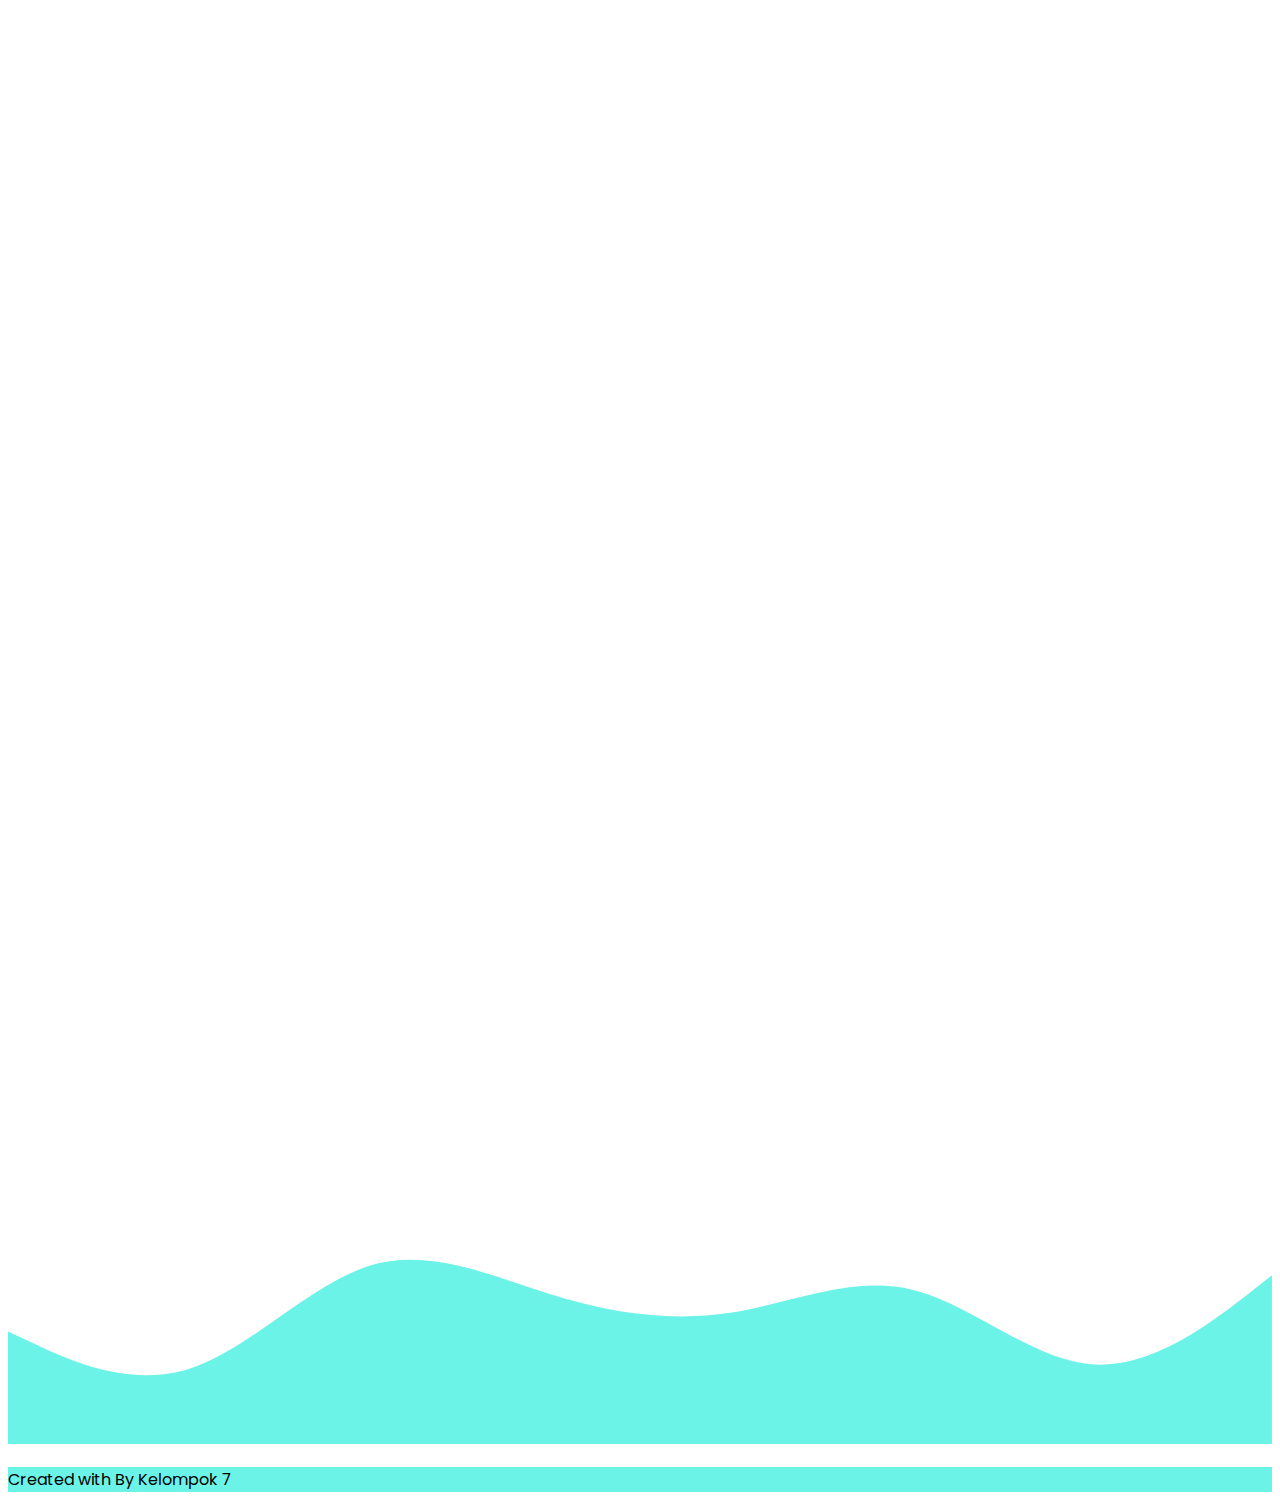
<file: simpatrik.html>
<!DOCTYPE html>
<html lang="en">
  <head>
    <!-- Required meta tags -->
    <meta charset="utf-8" />
    <meta name="viewport" content="width=device-width, initial-scale=1" />

    <!-- Bootstrap CSS -->
    <link href="https://cdn.jsdelivr.net/npm/bootstrap@5.1.3/dist/css/bootstrap.min.css" rel="stylesheet" integrity="sha384-1BmE4kWBq78iYhFldvKuhfTAU6auU8tT94WrHftjDbrCEXSU1oBoqyl2QvZ6jIW3" crossorigin="anonymous" />

    <!-- My CSS -->
    <link rel="stylesheet" href="style.css" />
    <link rel="stylesheet" href="https://unpkg.com/aos@next/dist/aos.css" />

    <title>Biologi</title>
  </head>
  <body id="Home">
    <!-- Navbar -->
    <nav class="navbar navbar-expand-lg navbar-light fw-bold fst-italic shadow-sm fixed-top" style="background-color: #6bf3e8">
      <div class="container">
        <a class="navbar-brand" href="#">Biologi</a>
        <button class="navbar-toggler" type="button" data-bs-toggle="collapse" data-bs-target="#navbarNav" aria-controls="navbarNav" aria-expanded="false" aria-label="Toggle navigation">
          <span class="navbar-toggler-icon"></span>
        </button>
        <div class="collapse navbar-collapse" id="navbarNav">
          <ul class="navbar-nav ms-auto">
            <li class="nav-item">
              <a class="nav-link active" aria-current="page" href="index.html">Home</a>
            </li>
            <li class="nav-item">
              <a class="nav-link active" aria-current="page" href="TentangKami.html">Tentang Kami</a>
            </li>
            <li class="nav-item dropdown">
              <a class="nav-link dropdown-toggle" href="#" id="navbarDropdown" role="button" data-bs-toggle="dropdown" aria-expanded="false"> Materi </a>
              <ul class="dropdown-menu" aria-labelledby="navbarDropdown">
                <li><a class="dropdown-item" href="index.html">Spesiasi</a></li>
                <li><a class="dropdown-item" href="index.html">Spesies</a></li>
                <li><a class="dropdown-item" href="index.html">Mekanisme Pengisolasian</a></li>
                <li><a class="dropdown-item" href="index.html">Istilah Dalam Spesiasi</a></li>
              </ul>
            </li>
          </ul>
        </div>
      </div>
    </nav>
    <!-- akhir Navbar -->

    <!-- Jumbotron -->
    <section class="jumbotron text-center">
      <div class="container">
        <h1 class="display-5 fst-italic fw-bold" data-aos="fade">Pengisolasian Simpatrik</h1>
      </div>
      <svg xmlns="http://www.w3.org/2000/svg" viewBox="0 0 1440 320">
        <path
          fill="#ffffff"
          fill-opacity="1"
          d="M0,192L40,197.3C80,203,160,213,240,197.3C320,181,400,139,480,138.7C560,139,640,181,720,176C800,171,880,117,960,117.3C1040,117,1120,171,1200,202.7C1280,235,1360,245,1400,250.7L1440,256L1440,320L1400,320C1360,320,1280,320,1200,320C1120,320,1040,320,960,320C880,320,800,320,720,320C640,320,560,320,480,320C400,320,320,320,240,320C160,320,80,320,40,320L0,320Z"
        ></path>
      </svg>
    </section>
    <!-- akhir Jumbotron -->

    <!-- Spesiasi -->
    <section id="spesiasi">
      <div class="container" style="padding-bottom: 4rem">
        <div class="row justify-content-center">
          <div class="col-md-6 text-center">
            <img src="asset/1.png" class="img-custom" data-aos="fade-left" />
          </div>
          <div class="col-md-6">
            <p class="fw-bold text-secondary mt-3" data-aos="zoom-in-up">
              Spesiasi Simpantrik adalah suatu proses Ketika spesies baru berevolusi dari suatu spesies nenek moyang yang tinggal diwilayah yang sama. Simpantrik adalah istilah yang mengacu pada organisme diwilayah yang sama.
            </p>
          </div>
        </div>
        <hr />
        <div class="row mt-5 justify-content-center">
          <div class="col-md-6">
            <p class="fw-bold text-secondary mt-3" data-aos="zoom-in-up">
              Spesiasi Simpantrik terjadi melalui beberapa cara, yaitu:<br />
              <br />
              1. Isolasi Tingkah Laku<br />
              2. Isolasi Ekologis<br />
              3. Isolasi Musiman<br />
              4. Isolasi Mekanis<br />
              5. Isolasi Gamet<br />
              6. Isolasi Hibrid
            </p>
          </div>
          <div class="col-md-6 text-center">
            <img src="asset/simpatrik.png" width="200" height="200" data-aos="fade-left" class="mb-4" />
          </div>
        </div>
        <hr />
        <div class="row mt-5 justify-content-center">
          <div class="col-md text-center">
            <img src="asset/2.png" class="img-custom" data-aos="fade-left" />
          </div>
          <div class="col-md-6">
            <div class="row" style="margin-bottom: 5rem" data-aos="fade-up">
              <div id="carouselExampleControlsNoTouching1" class="carousel carousel-dark slide" data-bs-touch="false" data-bs-interval="false">
                <div class="carousel-inner">
                  <div class="carousel-item active">
                    <div class="card shadow mb-3" style="width: 18rem; border-radius: 15px; margin: auto">
                      <div class="card-body">
                        <p class="card-text fw-bold">Isolasi Tingkah Laku</p>
                        <p class="card-text text-secondary fw-bold">
                          Isolasi Tingkah Laku dapat mencegah terjadinya reproduksi jika, misalnya , suatu anggota populasi aktif pada malam hari (noktural), sedangkan anggota lainnya aktif disiang hari (dirual). Anggota populasi tersebut
                          tidak dapat berreproduksi, walapun mereka berada didaerah yang sama.
                        </p>
                      </div>
                    </div>
                  </div>
                  <div class="carousel-item">
                    <div class="card shadow mb-3" style="width: 18rem; border-radius: 15px; margin: auto">
                      <div class="card-body">
                        <p class="card-text fw-bold">Isolasi Ekologis</p>
                        <p class="card-text text-secondary fw-bold">
                          Isolasi Ekologis dapat menyebabkan isolasi reproduksi yang kemudian diikuti dengan spesiasi jika anggota populasi menempati habitat yang berbeda. <br />
                          Contohnya : <br />
                          <br />
                          jika suatu anggota populasi hidup di puncak pohon, sedangkan anggota populasi lainnya hidup didalam tanah. Kedua anggota populasi tersebut menempati daerah yang sama, tetapi tidak dapat melakukan reproduksi karena
                          tidak dapat bertemu.
                        </p>
                      </div>
                    </div>
                  </div>
                  <div class="carousel-item">
                    <div class="card shadow mb-3" style="width: 18rem; border-radius: 15px; margin: auto">
                      <div class="card-body">
                        <p class="card-text fw-bold">Isolasi Musiman</p>
                        <p class="card-text text-secondary fw-bold">
                          Isolasi Musiman adalah isolasi yang disebabkan oleh perbedaan masa aktif reproduksi anggota populasi dalam suatu daerah. Contohnya :<br />
                          <br />
                          1.Beberapa spesies tumbuhan berbunga pada waktu yang berbeda.<br />
                          2.Hewan-hean dengan masa estrus ( birahi ) pada musim yang berbeda
                        </p>
                      </div>
                    </div>
                  </div>
                  <div class="carousel-item">
                    <div class="card shadow mb-3" style="width: 18rem; border-radius: 15px; margin: auto">
                      <div class="card-body">
                        <p class="card-text fw-bold">Isolasi Mekanis</p>
                        <p class="card-text text-secondary fw-bold">
                          Isolasi Mekanis Terjadi pada hewan atau tumbuhan yang reproduksinya dihambat oleh letak atau struktur alat kelamin ( genitalia ) yang tidak sesuai dengan pasangannya meskipun berasal dari satu spesies yang sama.
                          <br />
                          Contohnya :
                          <br />
                          <br />
                          Sangat tidak mungkin bagi seekor anjing Great Dane untuk melakukan perkawinan dengan seekor anjing Chihuahua, kendati keduannya merupakan anggota spesies anjing (Canis Familiaris).
                        </p>
                      </div>
                    </div>
                  </div>
                  <div class="carousel-item">
                    <div class="card shadow mb-3" style="width: 18rem; border-radius: 15px; margin: auto">
                      <div class="card-body">
                        <p class="card-text fw-bold">Isolasi Gamet</p>
                        <p class="card-text text-secondary fw-bold">
                          Isolasi Gamet adalah mengisolasi organisme yang matang secara reproduksi pada waktu yang sama, Contoh:<br />
                          <br />
                          1.Sperma yang gagal bertahan hidup didalam oviduk<br />
                          2.Serbuk sari yang gagal tumbuh pada kepala putik
                        </p>
                      </div>
                    </div>
                  </div>
                  <div class="carousel-item">
                    <div class="card shadow mb-3" style="width: 18rem; border-radius: 15px; margin: auto">
                      <div class="card-body">
                        <p class="card-text fw-bold">Isolasi Hibrid</p>
                        <p class="card-text text-secondary fw-bold">
                          Isolasi Hibrid terjadi Ketika dua organisme yang berbeda melakukan perkawinan, tetapi zigot hybrid yang terbentuk gagal berkembang mencapai tingkat kematangan seksual. Kalaupun mampu berkembang mencapai tingkat
                          kematangan seksual, individu hibrid yang terbentuk itu fertil atau steril. <br />
                          Contohnya: <br />
                          <br />
                          Individu Zebrakey dihasilkan dari persilangan antara individu zebra dan keledai.
                        </p>
                      </div>
                    </div>
                  </div>
                </div>
                <button class="carousel-control-prev" type="button" data-bs-target="#carouselExampleControlsNoTouching1" data-bs-slide="prev">
                  <span class="carousel-control-prev-icon" aria-hidden="true"></span>
                  <span class="visually-hidden">Previous</span>
                </button>
                <button class="carousel-control-next" type="button" data-bs-target="#carouselExampleControlsNoTouching1" data-bs-slide="next">
                  <span class="carousel-control-next-icon" aria-hidden="true"></span>
                  <span class="visually-hidden">Next</span>
                </button>
              </div>
            </div>
          </div>
        </div>
      </div>
      <svg xmlns="http://www.w3.org/2000/svg" viewBox="0 0 1440 320">
        <path
          fill="#6bf3e8"
          fill-opacity="1"
          d="M0,192L34.3,208C68.6,224,137,256,206,234.7C274.3,213,343,139,411,117.3C480,96,549,128,617,149.3C685.7,171,754,181,823,170.7C891.4,160,960,128,1029,144C1097.1,160,1166,224,1234,229.3C1302.9,235,1371,181,1406,154.7L1440,128L1440,320L1405.7,320C1371.4,320,1303,320,1234,320C1165.7,320,1097,320,1029,320C960,320,891,320,823,320C754.3,320,686,320,617,320C548.6,320,480,320,411,320C342.9,320,274,320,206,320C137.1,320,69,320,34,320L0,320Z"
        ></path>
      </svg>
    </section>
    <!-- Akhir Spesiasi -->

    <!-- footer -->
    <footer style="background-color: #6bf3e8" class="p-3">
      <p class="fst-italic fw-bold text-center">Created with By Kelompok 7</p>
    </footer>
    <!-- akhir footer -->

    <!-- Optional JavaScript; choose one of the two! -->
    <!-- Animasi -->
    <script src="https://unpkg.com/aos@next/dist/aos.js"></script>
    <script>
      AOS.init();
    </script>
    <!-- akhir Animasi -->

    <!-- Option 1: Bootstrap Bundle with Popper -->
    <script src="https://cdn.jsdelivr.net/npm/bootstrap@5.1.3/dist/js/bootstrap.bundle.min.js" integrity="sha384-ka7Sk0Gln4gmtz2MlQnikT1wXgYsOg+OMhuP+IlRH9sENBO0LRn5q+8nbTov4+1p" crossorigin="anonymous"></script>
  </body>
</html>
</file>
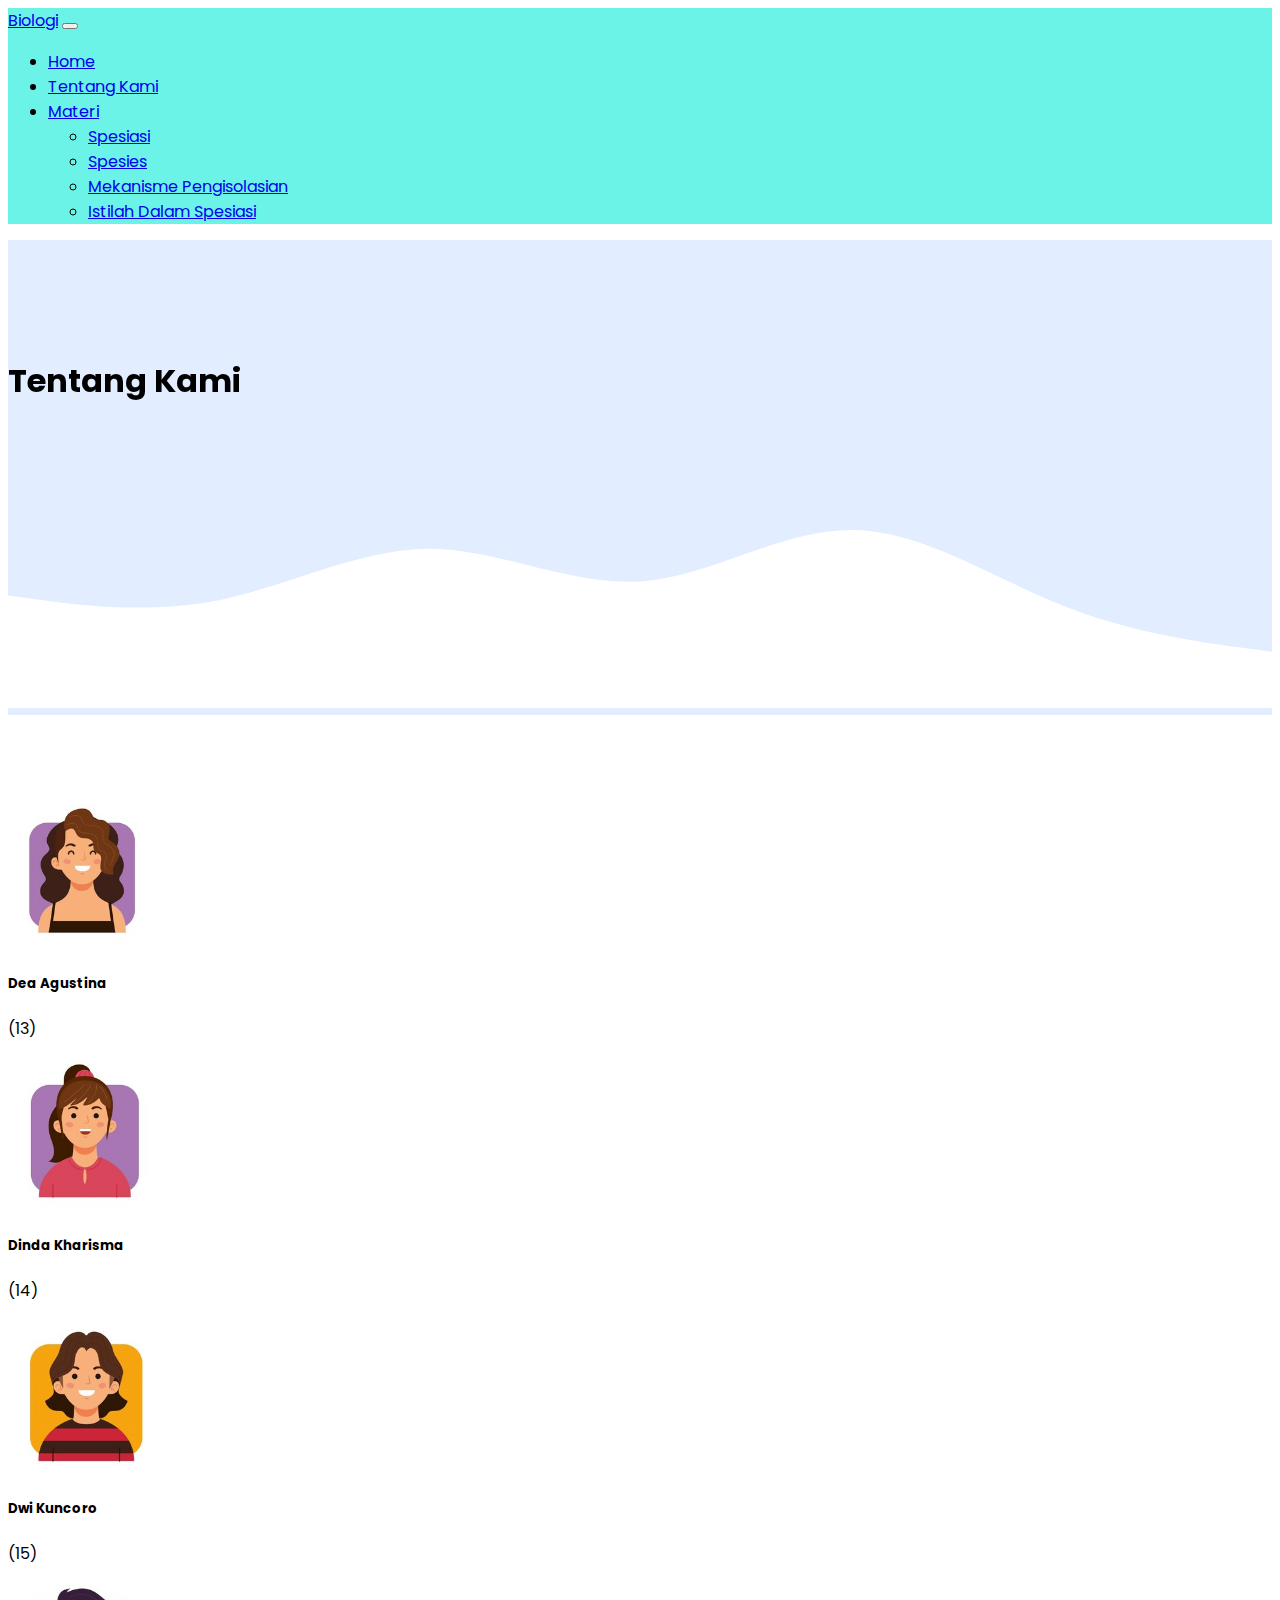
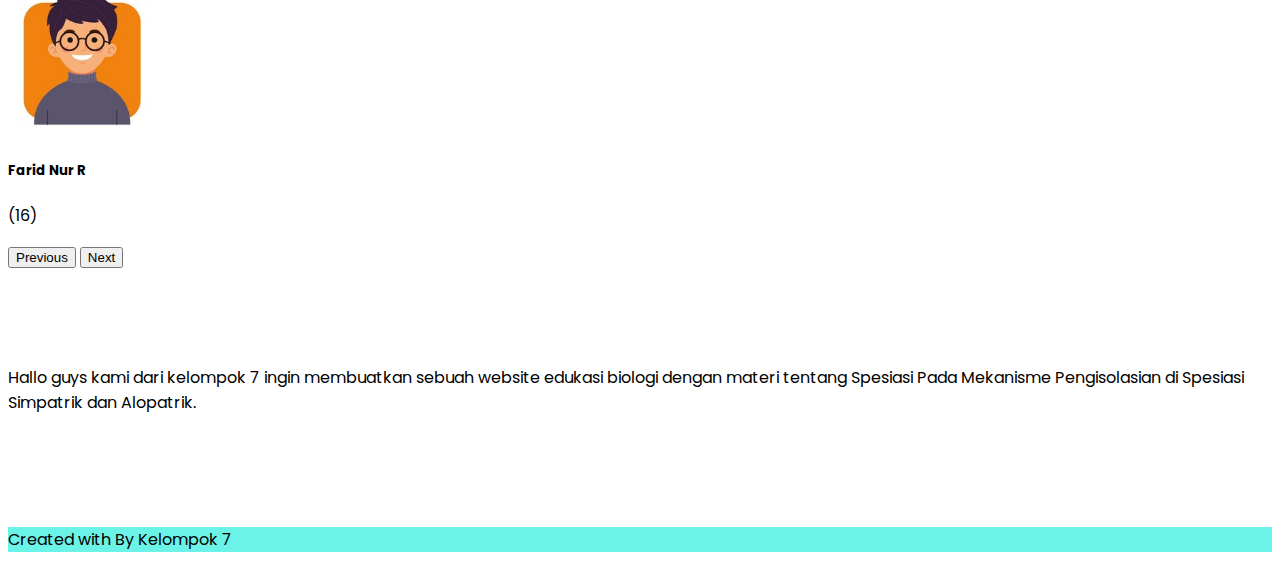
<file: TentangKami.html>
<!DOCTYPE html>
<html lang="en">
  <head>
    <!-- Required meta tags -->
    <meta charset="utf-8" />
    <meta name="viewport" content="width=device-width, initial-scale=1" />

    <!-- Bootstrap CSS -->
    <link href="https://cdn.jsdelivr.net/npm/bootstrap@5.1.3/dist/css/bootstrap.min.css" rel="stylesheet" integrity="sha384-1BmE4kWBq78iYhFldvKuhfTAU6auU8tT94WrHftjDbrCEXSU1oBoqyl2QvZ6jIW3" crossorigin="anonymous" />

    <!-- My CSS -->
    <link rel="stylesheet" href="style.css" />
    <link rel="stylesheet" href="https://unpkg.com/aos@next/dist/aos.css" />

    <title>Biologi</title>
  </head>
  <body id="Home">
    <!-- Navbar -->
    <nav class="navbar navbar-expand-lg navbar-light fw-bold fst-italic shadow-sm fixed-top" style="background-color: #6bf3e8">
      <div class="container">
        <a class="navbar-brand" href="#">Biologi</a>
        <button class="navbar-toggler" type="button" data-bs-toggle="collapse" data-bs-target="#navbarNav" aria-controls="navbarNav" aria-expanded="false" aria-label="Toggle navigation">
          <span class="navbar-toggler-icon"></span>
        </button>
        <div class="collapse navbar-collapse" id="navbarNav">
          <ul class="navbar-nav ms-auto">
            <li class="nav-item">
              <a class="nav-link active" aria-current="page" href="index.html">Home</a>
            </li>
            <li class="nav-item">
              <a class="nav-link active" aria-current="page" href="TentangKami.html">Tentang Kami</a>
            </li>
            <li class="nav-item dropdown">
              <a class="nav-link dropdown-toggle" href="#" id="navbarDropdown" role="button" data-bs-toggle="dropdown" aria-expanded="false"> Materi </a>
              <ul class="dropdown-menu" aria-labelledby="navbarDropdown">
                <li><a class="dropdown-item" href="index.html">Spesiasi</a></li>
                <li><a class="dropdown-item" href="index.html">Spesies</a></li>
                <li><a class="dropdown-item" href="index.html">Mekanisme Pengisolasian</a></li>
                <li><a class="dropdown-item" href="index.html">Istilah Dalam Spesiasi</a></li>
              </ul>
            </li>
          </ul>
        </div>
      </div>
    </nav>
    <!-- akhir Navbar -->

    <!-- Jumbotron -->
    <section class="jumbotron text-center">
      <div class="container">
        <h1 class="display-5 fst-italic fw-bold" data-aos="fade">Tentang Kami</h1>
      </div>
      <svg xmlns="http://www.w3.org/2000/svg" viewBox="0 0 1440 320">
        <path
          fill="#ffffff"
          fill-opacity="1"
          d="M0,192L40,197.3C80,203,160,213,240,197.3C320,181,400,139,480,138.7C560,139,640,181,720,176C800,171,880,117,960,117.3C1040,117,1120,171,1200,202.7C1280,235,1360,245,1400,250.7L1440,256L1440,320L1400,320C1360,320,1280,320,1200,320C1120,320,1040,320,960,320C880,320,800,320,720,320C640,320,560,320,480,320C400,320,320,320,240,320C160,320,80,320,40,320L0,320Z"
        ></path>
      </svg>
    </section>
    <!-- akhir Jumbotron -->

    <!-- Tentang Kami -->
    <section id="about"  >
      <div class="container"  >
        <div class="row ">
            <div id="carouselExampleFade" class="carousel carousel-dark slide carousel-fade" data-bs-ride="carousel">
                <div class="carousel-inner " >
                  <div class="carousel-item active" >
                      <div class="row justify-content-center">
                        <div class="card text-center shadow-sm mx-3" style="width: 18rem">
                            <img src="asset/w1.jpg" class="card-img-top" style="width: 150px; margin: auto" />
                            <div class="card-body">
                              <h5 class="card-title">Dea Agustina</h5>
                              <p class="card-text">(13)</p>
                            </div>
                          </div>
                      </div>
                  </div>
                  <div class="carousel-item">
                      
                    <div class="row justify-content-center">
                        <div class="card text-center shadow-sm mx-3" style="width: 18rem">
                            <img src="asset/w2.jpg" class="card-img-top" style="width: 150px; margin: auto" />
                            <div class="card-body">
                              <h5 class="card-title">Dinda Kharisma</h5>
                              <p class="card-text">(14)</p>
                            </div>
                          </div>
                      </div>
                  </div>
                  <div class="carousel-item">
                    <div class="row justify-content-center">
                        <div class="card text-center shadow-sm mx-3" style="width: 18rem">
                            <img src="asset/m2.jpg" class="card-img-top" style="width: 150px; margin: auto" />
                            <div class="card-body">
                              <h5 class="card-title">Dwi Kuncoro</h5>
                              <p class="card-text">(15)</p>
                            </div>
                          </div>
                      </div>
                  </div>
                  <div class="carousel-item">
                    <div class="row justify-content-center">
                        <div class="card text-center shadow-sm mx-3" style="width: 18rem">
                            <img src="asset/m1.jpg" class="card-img-top" style="width: 150px; margin: auto" />
                            <div class="card-body">
                              <h5 class="card-title">Farid Nur R</h5>
                              <p class="card-text">(16)</p>
                            </div>
                          </div>
                      </div>
                  </div>
                </div>
                <button class="carousel-control-prev" type="button" data-bs-target="#carouselExampleFade" data-bs-slide="prev">
                  <span class="carousel-control-prev-icon" aria-hidden="true"></span>
                  <span class="visually-hidden">Previous</span>
                </button>
                <button class="carousel-control-next" type="button" data-bs-target="#carouselExampleFade" data-bs-slide="next">
                  <span class="carousel-control-next-icon" aria-hidden="true"></span>
                  <span class="visually-hidden">Next</span>
                </button>
              </div>
            
          </div>
        </div>
      </div>
    </section>
    <!-- akhir Tentang Kami -->

    <!-- Tambahan -->
    <section id="tambahan">
        <div class="container text-center" style="padding-bottom: 5rem;">
            <p>Hallo guys kami dari kelompok 7 ingin membuatkan sebuah website edukasi biologi dengan materi tentang Spesiasi Pada Mekanisme Pengisolasian 
                di Spesiasi Simpatrik dan Alopatrik.
                </p>
        </div>
    </section>
    <!-- Akhir Tambahan -->

    <!-- footer -->
    <footer style="background-color: #6bf3e8" class="p-3">
      <p class="fst-italic fw-bold text-center">Created with By Kelompok 7</p>
    </footer>
    <!-- akhir footer -->

    <!-- Optional JavaScript; choose one of the two! -->
    <!-- Animasi -->
    <script src="https://unpkg.com/aos@next/dist/aos.js"></script>
    <script>
      AOS.init();
    </script>
    <!-- akhir Animasi -->

    <!-- Option 1: Bootstrap Bundle with Popper -->
    <script src="https://cdn.jsdelivr.net/npm/bootstrap@5.1.3/dist/js/bootstrap.bundle.min.js" integrity="sha384-ka7Sk0Gln4gmtz2MlQnikT1wXgYsOg+OMhuP+IlRH9sENBO0LRn5q+8nbTov4+1p" crossorigin="anonymous"></script>
  </body>
</html>
</file>
<file: style.css>
@import url('https://fonts.googleapis.com/css2?family=Poppins:ital,wght@0,100;0,200;0,300;0,400;0,500;0,600;0,700;0,800;0,900;1,100;1,200;1,300;1,400;1,500;1,600;1,700;1,800;1,900&display=swap');

@media screen and (max-width: 994px) {
  .jumbotron h1 {
    font-size: 25px;
  }
  .jumbotron p {
    font-size: 16px;
  }
  .img-custom {
    width: 180px !important;
  }
  body {
    overflow-x: hidden;
  }
}

#about .card {
  border-radius: 15px;
}

body {
  font-family: 'Poppins', sans-serif;
}
.jumbotron {
  padding-top: 6rem;
  background-color: #e2edff;
}
.btn {
  border-radius: 15px;
}
section {
  padding-top: 5rem;
}
</file>
